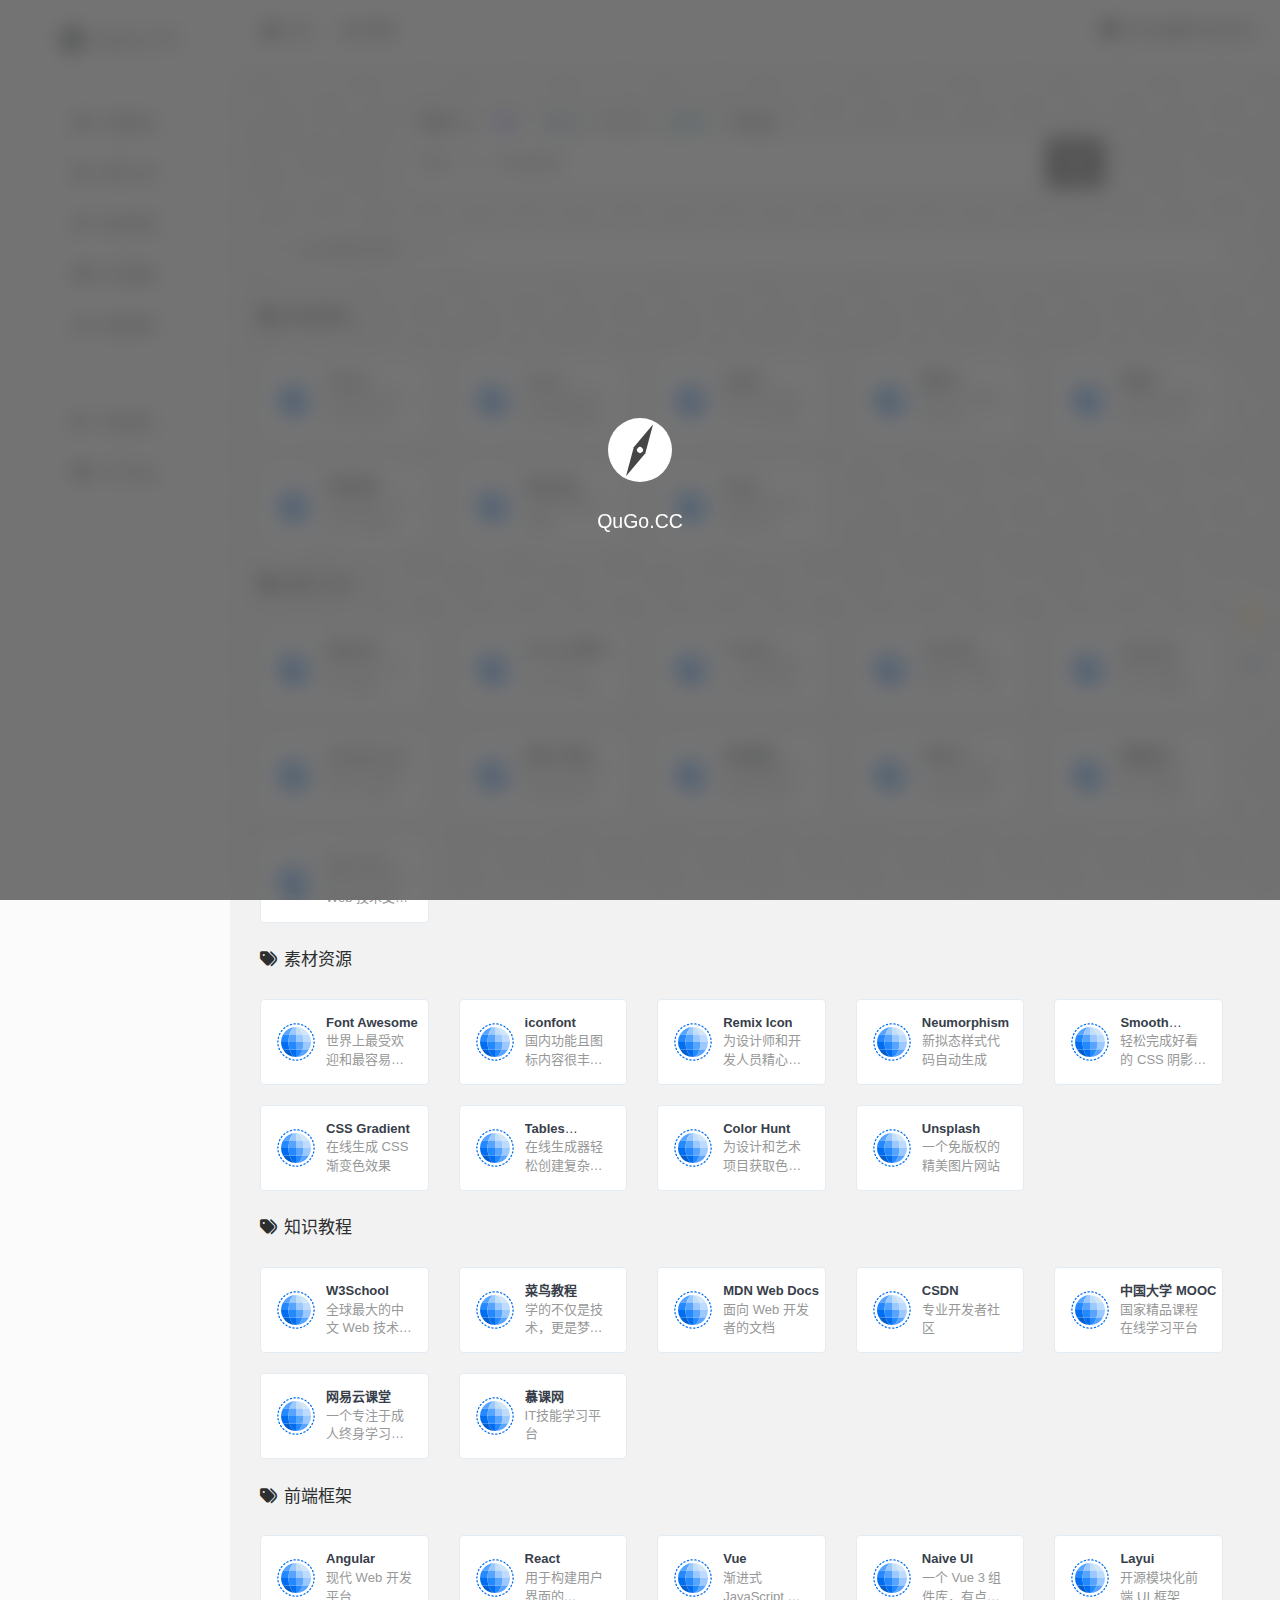
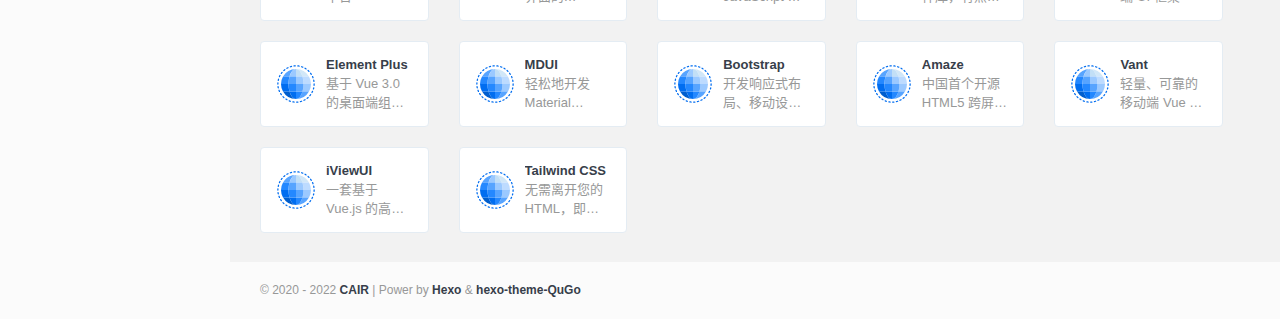
<file: index.html>
<!DOCTYPE html>
<html lang="zh-CN">


<head>
  <head>
  <meta charset="utf-8">
  <meta http-equiv="X-UA-Compatible" content="IE=edge">
  <meta name="viewport" content="width=device-width, initial-scale=1.0" />
  <meta name="author" content="CAIR" />
  <title>趣GO导航 - QuGo.CC</title>
  <meta name="keywords" content="趣GO导航">
  <meta name="description" content="QuGo.CC">
  <link rel="shortcut icon" href="/favicon.ico">
  <link rel="stylesheet" href="https://s1.hdslb.com/bfs/static/jinkela/long/font/regular.css" />
  
<link rel="stylesheet" href="/css/style.min.css">
<link rel="stylesheet" href="/css/dark.min.css">
<link rel="stylesheet" href="/css/animation.min.css">
<link rel="stylesheet" href="/css/mobile.min.css">
<link rel="stylesheet" href="/css/loading.min.css">
<link rel="stylesheet" href="https://lf26-cdn-tos.bytecdntp.com/cdn/expire-1-y/font-awesome/6.0.0/css/all.min.css">
<link rel="stylesheet" href="/css/bootstrap.min.css">

  
<script src="https://cdn.staticfile.org/jquery/3.6.0/jquery.min.js"></script>

  <script>
    var userDefinedSearchData = {};
    var expandAll = false;
  </script>
  
<script src="/js/header.min.js"></script>

  <!-- HTML5 shim and Respond.js IE8 support of HTML5 elements and media queries -->
  <!--[if lt IE 9]>
        
<script src="/js/html5shiv.min.js"></script>

        
<script src="/js/respond.min.js"></script>

    <![endif]-->
   
  
  <!-- 直接添加html内容即可 -->
<!-- 可设置多行 -->
<!-- Izitoast -->
<link rel="stylesheet" href="https://lf3-cdn-tos.bytecdntp.com/cdn/expire-1-M/izitoast/1.4.0/css/iziToast.min.css">
<script type="text/javascript"
    src="https://lf26-cdn-tos.bytecdntp.com/cdn/expire-1-M/izitoast/1.4.0/js/iziToast.min.js">
</script>
  
<meta name="generator" content="Hexo 5.4.2"></head>

</head>





<body class="page-body">
  <!--加载动画-->
  <div id="loading-box">
    <div class="spinner-box">
      <span class="loader"></span>
      <div class="loading-word">
        <p class="loading-title">QuGo.CC</p>
      </div>
    </div>
  </div>
  <div class="page-container">
    <div class="sidebar-menu toggle-others fixed">
  <div class="sidebar-menu-inner">
    <header class="logo-env">
      <div class="logo">
        <a rel="go-top"><i class="fa-solid fa-compass"></i></a>
        <div class="logo-text">
          <a rel="go-top">QuGo.CC</a>
        </div>
      </div>
      <div class="mobile-menu-toggle visible-xs">
        <a onclick="switchNightMode()">
          <i class="fa-solid fa-circle-half-stroke"></i>
        </a>
        <a href="" data-toggle="mobile-menu">
          <i class="fa-solid fa-bars"></i>
        </a>
      </div>
    </header>
    <ul id="main-menu" class="main-menu">
      
      <li class="">
        
          <a href="#常用网站" class="smooth">
            
            <i class="fa-solid fa-star"></i>
            <span class="title">常用网站</span>
          </a>
      </li>
      
      <li class="">
        
          <a href="#网页工具" class="smooth">
            
            <i class="fa-solid fa-screwdriver-wrench"></i>
            <span class="title">网页工具</span>
          </a>
      </li>
      
      <li class="">
        
          <a href="#素材资源" class="smooth">
            
            <i class="fa-solid fa-marker"></i>
            <span class="title">素材资源</span>
          </a>
      </li>
      
      <li class="">
        
          <a href="#知识教程" class="smooth">
            
            <i class="fa-solid fa-graduation-cap"></i>
            <span class="title">知识教程</span>
          </a>
      </li>
      
      <li class="">
        
          <a href="#前端框架" class="smooth">
            
            <i class="fa-solid fa-laptop"></i>
            <span class="title">前端框架</span>
          </a>
      </li>
      
      <hr style="margin-bottom: 32px; border-top: none;" />
      
      <li class="submit-tag">
        <a href="/submit/">
          <i class="fa-solid fa-award"></i>
          <span class="tooltip-blue">网址提交</span>
        </a>
      </li>
      <li class="submit-tag">
        <a href="/about/">
          <i class="fa-solid fa-circle-info"></i>
          <span class="tooltip-blue">关于本站</span>
        </a>
      </li>
      
    </ul>
  </div>
</div>

    <div class="main-content">
      <nav class="navbar user-info-navbar" id="navbar" role="navigation">
        <ul class="user-info-menu left-links list-inline list-unstyled">
          <li class="menu-item">
            <a href="http://www.qugo.cc" target="_black">
              <i class="fa-solid fa-house"></i>
              <span>主站</span>
            </a>
          </li>
          <li class="menu-item">
            <a href="http://blog.cair.cc" target="_black">
              <i class="fa-solid fa-blog"></i>
              <span>博客</span>
            </a>
          </li>
          <li class="menu-item" style="margin-left:auto;margin-right: 10px;">
            <i class="fa-solid fa-message" style="margin-right:6px"></i>
            <span id="jinrishici-sentence">正在加载今日诗词....</span>
            <script src="https://sdk.jinrishici.com/v2/browser/jinrishici.js" charset="utf-8"></script>
          </li>
        </ul>
      </nav>
      
      <!-- 搜索 -->
      <div id="search" class="s-search">
        <div id="search-list" class="hide-type-list">
          <div class="s-type">
            <span></span>
            <div class="s-type-list animated fadeInUp">
              <label for="type-baidu">常用</label>
              <label for="type-search">搜索</label>
              <label for="type-br">工具</label>
              <label for="type-zhihu">社区</label>
              <label for="type-taobao1">生活</label>
              <label for="type-zhaopin">求职</label>
            </div>
          </div>
          <div class="search-group group-a">
            <span class="type-text">常用</span>
            <ul class="search-type">
              <li><input checked hidden type="radio" name="type" id="type-baidu" value="https://www.baidu.com/s?wd="
                  data-placeholder="百度一下，你就知道"><label for="type-baidu"><span style="color:#2100E0"
                    class="dark-text">百度</span></label>
              </li>
              <li><input hidden type="radio" name="type" id="type-bing1" value="https://cn.bing.com/search?q="
                  data-placeholder="微软 Bing 搜索"><label for="type-bing1"><span style="color:#007daa">Bing</span></label>
              </li>
              <li><input hidden type="radio" name="type" id="type-google" value="https://www.google.com/search?q="
                  data-placeholder="谷歌搜索"><label for="type-google"><span style="color:#3B83FA">G</span><span
                    style="color:#F3442C">o</span><span style="color:#FFC300">o</span><span
                    style="color:#4696F8">g</span><span style="color:#2CAB4E">l</span><span
                    style="color:#F54231">e</span></label></li>
              <li><input hidden type="radio" name="type" id="type-bili1"
                  value="https://search.bilibili.com/all?keyword=" data-placeholder="哔哩哔哩搜索"><label
                  for="type-bili1"><span style="color:#00a1d6">BiliBili</span></label></li>
              <li><input hidden type="radio" name="type" id="type-git1"
                  value="https://github.com/search?utf8=%E2%9C%93&q=" data-placeholder="搜索 Github 仓库"><label
                  for="type-git1"><span style="color:#000000" class="dark-text">Github</span></label></li>
            </ul>
          </div>
          <div class="search-group group-b">
            <span class="type-text">搜索</span>
            <ul class="search-type">
              <li><input hidden type="radio" name="type" id="type-search" value="https://www.baidu.com/s?wd="
                  data-placeholder="百度一下，你就知道"><label for="type-search"><span style="color:#2319dc"
                    class="dark-text">百度</span></label>
              </li>
              <li><input hidden type="radio" name="type" id="type-bing" value="https://cn.bing.com/search?q="
                  data-placeholder="微软 Bing 搜索"><label for="type-bing"><span style="color:#007daa">Bing</span></label>
              </li>
              <li><input hidden type="radio" name="type" id="type-google1" value="https://www.google.com/search?q="
                  data-placeholder="谷歌搜索"><label for="type-google1"><span style="color:#3B83FA">G</span><span
                    style="color:#F3442C">o</span><span style="color:#FFC300">o</span><span
                    style="color:#4696F8">g</span><span style="color:#2CAB4E">l</span><span
                    style="color:#F54231">e</span></label></li>
              <li><input hidden type="radio" name="type" id="type-360" value="https://www.so.com/s?q="
                  data-placeholder="360好搜"><label for="type-360"><span style="color:#19b955">360</span></label></li>
              <li><input hidden type="radio" name="type" id="type-sogo" value="https://www.sogou.com/web?query="
                  data-placeholder="搜狗搜索"><label for="type-sogo"><span style="color:#ff5943">搜狗</span></label></li>
              <li><input hidden type="radio" name="type" id="type-bili" value="https://search.bilibili.com/all?keyword="
                  data-placeholder="哔哩哔哩搜索"><label for="type-bili"><span style="color:#00a1d6">BiliBili</span></label>
              </li>
              <li><input hidden type="radio" name="type" id="type-git"
                  value="https://github.com/search?utf8=%E2%9C%93&q=" data-placeholder="搜索 Github 仓库"><label
                  for="type-git"><span style="color:#000000" class="dark-text">Github</span></label></li>
            </ul>
          </div>
          <div class="search-group group-c">
            <span class="type-text">工具</span>
            <ul class="search-type">
              <li><input hidden type="radio" name="type" id="type-ping" value="https://ping.chinaz.com/"
                  data-placeholder="请输入网址 ( 不带http:// )"><label for="type-ping"><span
                    style="color:#00599e">PING检测</span></label></li>
              <li><input hidden type="radio" name="type" id="type-icp" value="https://icp.chinaz.com/"
                  data-placeholder="请输入网址 ( 不带http:// )"><label for="type-icp"><span
                    style="color:#ffac00">备案查询</span></label></li>
              <li><input hidden type="radio" name="type" id="type-br" value="https://rank.chinaz.com/all/"
                  data-placeholder="请输入网址 ( 不带http:// )"><label for="type-br"><span
                    style="color:#55a300">权重查询</span></label></li>
              <li><input hidden type="radio" name="type" id="type-links" value="https://link.chinaz.com/"
                  data-placeholder="请输入网址 ( 不带http:// )"><label for="type-links"><span style="color:#313439"
                    class="dark-text">友链检测</span></label></li>
              <li><input hidden type="radio" name="type" id="type-404" value="https://stool.chinaz.com/https?url="
                  data-placeholder="请输入网址 ( 不带http:// )"><label for="type-404"><span
                    style="color:#f00">HTTPS检测</span></label></li>
              <li><input hidden type="radio" name="type" id="type-ciku" value="https://seo.chinaz.com/"
                  data-placeholder="请输入网址 ( 不带http:// )"><label for="type-ciku"><span
                    style="color:#016DBD">SEO查询</span></label></li>
            </ul>
          </div>
          <div class="search-group group-d">
            <span class="type-text">社区</span>
            <ul class="search-type">
              <li><input hidden type="radio" name="type" id="type-zhihu"
                  value="https://www.zhihu.com/search?type=content&q=" data-placeholder="知乎，与你分享刚编的故事"><label
                  for="type-zhihu"><span style="color:#0084ff">知乎</span></label></li>
              <li><input hidden type="radio" name="type" id="type-wechat"
                  value="http://weixin.sogou.com/weixin?type=2&query=" data-placeholder="微信"><label
                  for="type-wechat"><span style="color:#00a06a">微信</span></label></li>
              <li><input hidden type="radio" name="type" id="type-weibo" value="http://s.weibo.com/weibo/"
                  data-placeholder="微博"><label for="type-weibo"><span style="color:#e6162d">微博</span></label></li>
              <li><input hidden type="radio" name="type" id="type-douban" value="https://www.douban.com/search?q="
                  data-placeholder="豆瓣"><label for="type-douban"><span style="color:#55a300">豆瓣</span></label></li>
              <li><input hidden type="radio" name="type" id="type-why" value="https://ask.seowhy.com/search/?q="
                  data-placeholder="SEO问答社区"><label for="type-why"><span style="color:#428bca">搜外问答</span></label></li>
            </ul>
          </div>
          <div class="search-group group-e">
            <span class="type-text">生活</span>
            <ul class="search-type">
              <li><input hidden type="radio" name="type" id="type-taobao1" value="https://s.taobao.com/search?q="
                  data-placeholder="淘宝"><label for="type-taobao1"><span style="color:#f40">淘宝</span></label></li>
              <li><input hidden type="radio" name="type" id="type-jd" value="https://search.jd.com/Search?keyword="
                  data-placeholder="京东"><label for="type-jd"><span style="color:#c91623">京东</span></label></li>
              <li><input hidden type="radio" name="type" id="type-xiachufang"
                  value="http://www.xiachufang.com/search/?keyword=" data-placeholder="下厨房"><label
                  for="type-xiachufang"><span style="color:#dd3915">下厨房</span></label></li>
              <li><input hidden type="radio" name="type" id="type-xiangha"
                  value="https://www.xiangha.com/so/?q=caipu&s=" data-placeholder="香哈菜谱"><label for="type-xiangha"><span
                    style="color:#930">香哈菜谱</span></label></li>
              <li><input hidden type="radio" name="type" id="type-12306" value="http://www.12306.cn/?"
                  data-placeholder="12306"><label for="type-12306"><span style="color:#07f">12306</span></label></li>
              <li><input hidden type="radio" name="type" id="type-qunar" value="https://www.qunar.com/?"
                  data-placeholder="去哪儿"><label for="type-qunar"><span style="color:#00afc7">去哪儿</span></label></li>
              <li><input hidden type="radio" name="type" id="type-快递100" value="http://www.kuaidi100.com/?"
                  data-placeholder="快递100"><label for="type-快递100"><span style="color:#3278e6">快递100</span></label></li>
            </ul>
          </div>
          <div class="search-group group-f">
            <span class="type-text">求职</span>
            <ul class="search-type">
              <li><input hidden type="radio" name="type" id="type-zhaopin"
                  value="https://sou.zhaopin.com/jobs/searchresult.ashx?kw=" data-placeholder="智联招聘"><label
                  for="type-zhaopin"><span style="color:#689fee">智联招聘</span></label></li>
              <li><input hidden type="radio" name="type" id="type-51job" value="https://search.51job.com/?"
                  data-placeholder="前程无忧"><label for="type-51job"><span style="color:#ff6000">前程无忧</span></label></li>
              <li><input hidden type="radio" name="type" id="type-lagou" value="https://www.lagou.com/jobs/list_"
                  data-placeholder="拉钩网"><label for="type-lagou"><span style="color:#00b38a">拉钩网</span></label></li>
              <li><input hidden type="radio" name="type" id="type-liepin" value="https://www.liepin.com/zhaopin/?key="
                  data-placeholder="猎聘网"><label for="type-liepin"><span style="color:#303a40"
                    class="dark-text">猎聘网</span></label></li>
            </ul>
          </div>
        </div>
        <form action="?s=" method="get" target="_blank" id="super-search-fm"><input type="text" id="search-text"
            placeholder="输入关键字搜索" style="outline:0" autocomplete="off"><button type="submit"><i
              class="fa fa-search "></i></button></form>
        <div class="set-check hidden-xs">
          <input type="checkbox" id="set-search-blank" class="bubble-3" autocomplete="off">
        </div>
      </div>
      <script type="text/javascript">
        eval(function (e, t, a, c, i, n) {
          if (i = function (e) {
              return (e < t ? "" : i(parseInt(e / t))) + (35 < (e %= t) ? String.fromCharCode(e + 29) : e.toString(
                36))
            }, !"".replace(/^/, String)) {
            for (; a--;) n[i(a)] = c[a] || i(a);
            c = [function (e) {
              return n[e]
            }], i = function () {
              return "\\w+"
            }, a = 1
          }
          for (; a--;) c[a] && (e = e.replace(new RegExp("\\b" + i(a) + "\\b", "g"), c[a]));
          return e
        }('!2(){2 g(){h(),i(),j(),k()}2 h(){d.9=s()}2 i(){z a=4.8(\'A[B="7"][5="\'+p()+\'"]\');a&&(a.9=!0,l(a))}2 j(){v(u())}2 k(){w(t())}2 l(a){P(z b=0;b<e.O;b++)e[b].I.1c("s-M");a.F.F.F.I.V("s-M")}2 m(a,b){E.H.S("L"+a,b)}2 n(a){6 E.H.Y("L"+a)}2 o(a){f=a.3,v(u()),w(a.3.5),m("7",a.3.5),c.K(),l(a.3)}2 p(){z b=n("7");6 b||a[0].5}2 q(a){m("J",a.3.9?1:-1),x(a.3.9)}2 r(a){6 a.11(),""==c.5?(c.K(),!1):(w(t()+c.5),x(s()),s()?E.U(b.G,+T X):13.Z=b.G,10 0)}2 s(){z a=n("J");6 a?1==a:!0}2 t(){6 4.8(\'A[B="7"]:9\').5}2 u(){6 4.8(\'A[B="7"]:9\').W("14-N")}2 v(a){c.1e("N",a)}2 w(a){b.G=a}2 x(a){a?b.3="1a":b.16("3")}z y,a=4.R(\'A[B="7"]\'),b=4.8("#18-C-19"),c=4.8("#C-12"),d=4.8("#17-C-15"),e=4.R(".C-1b"),f=a[0];P(g(),y=0;y<a.O;y++)a[y].D("Q",o);d.D("Q",q),b.D("1d",r)}();',
          62, 77,
          "||function|target|document|value|return|type|querySelector|checked||||||||||||||||||||||||||var|input|name|search|addEventListener|window|parentNode|action|localStorage|classList|newWindow|focus|superSearch|current|placeholder|length|for|change|querySelectorAll|setItem|new|open|add|getAttribute|Date|getItem|href|void|preventDefault|text|location|data|blank|removeAttribute|set|super|fm|_blank|group|remove|submit|setAttribute"
          .split("|"), 0, {}));
      </script>
      <!-- 搜索 end -->
      
      <!-- 公告栏 -->
      <div id="bulletin_box" class="alert alert-primary" role="alert">
        <div class="d-flex text-muted">
          <div><i class="fa-solid fa-bullhorn"></i></div>
          <div class="bulletin mx-1 mx-md-2">
            <ul class="bulletin-ul">
              <li class="scrolltext-title overflowClip_1"><a rel="bulletin">站点内容尚未完成</a> ( 05 / 02 )</li>
            </ul>
          </div>
          <a title="关闭公告" href="javascript:;" rel="external nofollow" onclick="$('#bulletin_box').slideUp('slow');"
            style="margin-left:auto"><i class="fa-solid fa-xmark"></i></a>
        </div>
      </div>
      <script>
        $(document).ready(function () {
          var ul = $(".bulletin-ul");
          var li = ul.children();
          if (li.length > 1) {
            var liHight = $(li[0]).height();
            setInterval('AutoScroll(".bulletin",' + liHight + ')', 1000);
          }
        });

        function AutoScroll(obj, hight) {
          $(obj).find("ul:first").animate({
            marginTop: "-" + hight + "px"
          }, 500, function () {
            $(this).css({
              marginTop: "0px"
            }).find("li:first").appendTo(this);
          });
        }
      </script>
      <!-- 公告栏 end -->
      
      
      
      
      
      
      
      
      <h4 class="text-gray">
  <i class="fa-solid fa-tags" style="margin-right: 7px;" id="常用网站"></i>常用网站
</h4>
<div class="row">
  
  <div class="col-sm-3">
    <div class="xe-widget xe-conversations box2 label-info" onclick="window.open('https://github.com/', '_blank')" data-toggle="tooltip" data-placement="bottom" title="" data-original-title="https://github.com/">
      <div class="xe-comment-entry">
        <a class="xe-user-img">
          <img data-src="/images/logos/github.png" class="lozad img-circle" width="40" src="/images/loading.svg">
        </a>
        <div class="xe-comment">
          <a href="#" class="xe-user-name overflowClip_1">
            <strong>GitHub</strong>
          </a>
          <p class="overflowClip_2">全球最大的同性交友社区</p>
        </div>
      </div>
    </div>
  </div>
  
  <div class="col-sm-3">
    <div class="xe-widget xe-conversations box2 label-info" onclick="window.open('https://vercel.com/', '_blank')" data-toggle="tooltip" data-placement="bottom" title="" data-original-title="https://vercel.com/">
      <div class="xe-comment-entry">
        <a class="xe-user-img">
          <img data-src="/images/logos/vercel.png" class="lozad img-circle" width="40" src="/images/loading.svg">
        </a>
        <div class="xe-comment">
          <a href="#" class="xe-user-name overflowClip_1">
            <strong>Vercel</strong>
          </a>
          <p class="overflowClip_2">目前最好用的网站托管服务</p>
        </div>
      </div>
    </div>
  </div>
  
  <div class="col-sm-3">
    <div class="xe-widget xe-conversations box2 label-info" onclick="window.open('https://console.upyun.com/', '_blank')" data-toggle="tooltip" data-placement="bottom" title="" data-original-title="https://console.upyun.com/">
      <div class="xe-comment-entry">
        <a class="xe-user-img">
          <img data-src="/images/logos/upyun.png" class="lozad img-circle" width="40" src="/images/loading.svg">
        </a>
        <div class="xe-comment">
          <a href="#" class="xe-user-name overflowClip_1">
            <strong>又拍云</strong>
          </a>
          <p class="overflowClip_2">静态文件存储与 CDN 加速</p>
        </div>
      </div>
    </div>
  </div>
  
  <div class="col-sm-3">
    <div class="xe-widget xe-conversations box2 label-info" onclick="window.open('https://console.cloud.tencent.com/', '_blank')" data-toggle="tooltip" data-placement="bottom" title="" data-original-title="https://console.cloud.tencent.com/">
      <div class="xe-comment-entry">
        <a class="xe-user-img">
          <img data-src="/images/logos/cloudtencent.png" class="lozad img-circle" width="40" src="/images/loading.svg">
        </a>
        <div class="xe-comment">
          <a href="#" class="xe-user-name overflowClip_1">
            <strong>腾讯云</strong>
          </a>
          <p class="overflowClip_2">国内几大云服务商其一，俗称凉心云</p>
        </div>
      </div>
    </div>
  </div>
  
  <div class="col-sm-3">
    <div class="xe-widget xe-conversations box2 label-info" onclick="window.open('https://www.aliyun.com/', '_blank')" data-toggle="tooltip" data-placement="bottom" title="" data-original-title="https://www.aliyun.com/">
      <div class="xe-comment-entry">
        <a class="xe-user-img">
          <img data-src="/images/logos/aliyun.png" class="lozad img-circle" width="40" src="/images/loading.svg">
        </a>
        <div class="xe-comment">
          <a href="#" class="xe-user-name overflowClip_1">
            <strong>阿里云</strong>
          </a>
          <p class="overflowClip_2">全球云计算服务及云解决方案提供商</p>
        </div>
      </div>
    </div>
  </div>
  
  <div class="col-sm-3">
    <div class="xe-widget xe-conversations box2 label-info" onclick="window.open('https://www.bilibili.com/', '_blank')" data-toggle="tooltip" data-placement="bottom" title="" data-original-title="https://www.bilibili.com/">
      <div class="xe-comment-entry">
        <a class="xe-user-img">
          <img data-src="/images/logos/bilibili.png" class="lozad img-circle" width="40" src="/images/loading.svg">
        </a>
        <div class="xe-comment">
          <a href="#" class="xe-user-name overflowClip_1">
            <strong>哔哩哔哩</strong>
          </a>
          <p class="overflowClip_2">叔叔我啊，最讨厌不能挣钱的东西了</p>
        </div>
      </div>
    </div>
  </div>
  
  <div class="col-sm-3">
    <div class="xe-widget xe-conversations box2 label-info" onclick="window.open('https://www.aliyundrive.com/drive', '_blank')" data-toggle="tooltip" data-placement="bottom" title="" data-original-title="https://www.aliyundrive.com/drive">
      <div class="xe-comment-entry">
        <a class="xe-user-img">
          <img data-src="/images/logos/aliyundrive.png" class="lozad img-circle" width="40" src="/images/loading.svg">
        </a>
        <div class="xe-comment">
          <a href="#" class="xe-user-name overflowClip_1">
            <strong>阿里云盘</strong>
          </a>
          <p class="overflowClip_2">目前正在用的网盘</p>
        </div>
      </div>
    </div>
  </div>
  
  <div class="col-sm-3">
    <div class="xe-widget xe-conversations box2 label-info" onclick="window.open('https://replit.com/', '_blank')" data-toggle="tooltip" data-placement="bottom" title="" data-original-title="https://replit.com/">
      <div class="xe-comment-entry">
        <a class="xe-user-img">
          <img data-src="/images/logos/Replit.png" class="lozad img-circle" width="40" src="/images/loading.svg">
        </a>
        <div class="xe-comment">
          <a href="#" class="xe-user-name overflowClip_1">
            <strong>Replit</strong>
          </a>
          <p class="overflowClip_2">免费的协作式在线 IDE</p>
        </div>
      </div>
    </div>
  </div>
  
</div>
<br />

      
      
      
      
      
      
      
      <h4 class="text-gray">
  <i class="fa-solid fa-tags" style="margin-right: 7px;" id="网页工具"></i>网页工具
</h4>
<div class="row">
  
  <div class="col-sm-3">
    <div class="xe-widget xe-conversations box2 label-info" onclick="window.open('https://tool.lu/', '_blank')" data-toggle="tooltip" data-placement="bottom" title="" data-original-title="https://tool.lu/">
      <div class="xe-comment-entry">
        <a class="xe-user-img">
          <img data-src="/images/logos/toollu.png" class="lozad img-circle" width="40" src="/images/loading.svg">
        </a>
        <div class="xe-comment">
          <a href="#" class="xe-user-name overflowClip_1">
            <strong>在线工具</strong>
          </a>
          <p class="overflowClip_2">在线工具 - 你的工具箱</p>
        </div>
      </div>
    </div>
  </div>
  
  <div class="col-sm-3">
    <div class="xe-widget xe-conversations box2 label-info" onclick="window.open('https://notion-avatar.vercel.app/zh', '_blank')" data-toggle="tooltip" data-placement="bottom" title="" data-original-title="https://notion-avatar.vercel.app/zh">
      <div class="xe-comment-entry">
        <a class="xe-user-img">
          <img data-src="/images/logos/notion-avatar.png" class="lozad img-circle" width="40" src="/images/loading.svg">
        </a>
        <div class="xe-comment">
          <a href="#" class="xe-user-name overflowClip_1">
            <strong>Notion 风格头像制作</strong>
          </a>
          <p class="overflowClip_2">一个生成 Notion 风格头像的在线工具</p>
        </div>
      </div>
    </div>
  </div>
  
  <div class="col-sm-3">
    <div class="xe-widget xe-conversations box2 label-info" onclick="window.open('https://freessl.cn/', '_blank')" data-toggle="tooltip" data-placement="bottom" title="" data-original-title="https://freessl.cn/">
      <div class="xe-comment-entry">
        <a class="xe-user-img">
          <img data-src="/images/logos/freessl.png" class="lozad img-circle" width="40" src="/images/loading.svg">
        </a>
        <div class="xe-comment">
          <a href="#" class="xe-user-name overflowClip_1">
            <strong>FreeSSL</strong>
          </a>
          <p class="overflowClip_2">一个提供免费HTTPS证书申请的网站</p>
        </div>
      </div>
    </div>
  </div>
  
  <div class="col-sm-3">
    <div class="xe-widget xe-conversations box2 label-info" onclick="window.open('https://tinify.cn/', '_blank')" data-toggle="tooltip" data-placement="bottom" title="" data-original-title="https://tinify.cn/">
      <div class="xe-comment-entry">
        <a class="xe-user-img">
          <img data-src="/images/logos/tinify.png" class="lozad img-circle" width="40" src="/images/loading.svg">
        </a>
        <div class="xe-comment">
          <a href="#" class="xe-user-name overflowClip_1">
            <strong>TinyPNG</strong>
          </a>
          <p class="overflowClip_2">智能压缩您的WebP、JPEG和PNG图片</p>
        </div>
      </div>
    </div>
  </div>
  
  <div class="col-sm-3">
    <div class="xe-widget xe-conversations box2 label-info" onclick="window.open('https://squoosh.app/', '_blank')" data-toggle="tooltip" data-placement="bottom" title="" data-original-title="https://squoosh.app/">
      <div class="xe-comment-entry">
        <a class="xe-user-img">
          <img data-src="/images/logos/squoosh.png" class="lozad img-circle" width="40" src="/images/loading.svg">
        </a>
        <div class="xe-comment">
          <a href="#" class="xe-user-name overflowClip_1">
            <strong>Squoosh</strong>
          </a>
          <p class="overflowClip_2">终极图像压缩，可压缩和比较图像</p>
        </div>
      </div>
    </div>
  </div>
  
  <div class="col-sm-3">
    <div class="xe-widget xe-conversations box2 label-info" onclick="window.open('https://onlineconvertfree.com/zh/', '_blank')" data-toggle="tooltip" data-placement="bottom" title="" data-original-title="https://onlineconvertfree.com/zh/">
      <div class="xe-comment-entry">
        <a class="xe-user-img">
          <img data-src="/images/logos/onlineconvertfree.png" class="lozad img-circle" width="40" src="/images/loading.svg">
        </a>
        <div class="xe-comment">
          <a href="#" class="xe-user-name overflowClip_1">
            <strong>OnlineConvertFree</strong>
          </a>
          <p class="overflowClip_2">在线转换各种文件、视频、音频和照片等</p>
        </div>
      </div>
    </div>
  </div>
  
  <div class="col-sm-3">
    <div class="xe-widget xe-conversations box2 label-info" onclick="window.open('https://www.dute.org/', '_blank')" data-toggle="tooltip" data-placement="bottom" title="" data-original-title="https://www.dute.org/">
      <div class="xe-comment-entry">
        <a class="xe-user-img">
          <img data-src="/images/logos/dute.png" class="lozad img-circle" width="40" src="/images/loading.svg">
        </a>
        <div class="xe-comment">
          <a href="#" class="xe-user-name overflowClip_1">
            <strong>独特工具箱</strong>
          </a>
          <p class="overflowClip_2">致力于打造体验良好的在线工具</p>
        </div>
      </div>
    </div>
  </div>
  
  <div class="col-sm-3">
    <div class="xe-widget xe-conversations box2 label-info" onclick="window.open('https://www.niceso.fun/', '_blank')" data-toggle="tooltip" data-placement="bottom" title="" data-original-title="https://www.niceso.fun/">
      <div class="xe-comment-entry">
        <a class="xe-user-img">
          <img data-src="/images/logos/niceso.png" class="lozad img-circle" width="40" src="/images/loading.svg">
        </a>
        <div class="xe-comment">
          <a href="#" class="xe-user-name overflowClip_1">
            <strong>奈斯搜索</strong>
          </a>
          <p class="overflowClip_2">坚持做最好用的阿里云盘资源搜索引擎</p>
        </div>
      </div>
    </div>
  </div>
  
  <div class="col-sm-3">
    <div class="xe-widget xe-conversations box2 label-info" onclick="window.open('https://ps.gaoding.com/', '_blank')" data-toggle="tooltip" data-placement="bottom" title="" data-original-title="https://ps.gaoding.com/">
      <div class="xe-comment-entry">
        <a class="xe-user-img">
          <img data-src="/images/logos/gaoding.png" class="lozad img-circle" width="40" src="/images/loading.svg">
        </a>
        <div class="xe-comment">
          <a href="#" class="xe-user-name overflowClip_1">
            <strong>在线 PS</strong>
          </a>
          <p class="overflowClip_2">一款专业精简的在线ps图片处理软件</p>
        </div>
      </div>
    </div>
  </div>
  
  <div class="col-sm-3">
    <div class="xe-widget xe-conversations box2 label-info" onclick="window.open('https://xmsoushu.com/', '_blank')" data-toggle="tooltip" data-placement="bottom" title="" data-original-title="https://xmsoushu.com/">
      <div class="xe-comment-entry">
        <a class="xe-user-img">
          <img data-src="/images/logos/xmsoushu.png" class="lozad img-circle" width="40" src="/images/loading.svg">
        </a>
        <div class="xe-comment">
          <a href="#" class="xe-user-name overflowClip_1">
            <strong>熊猫搜书</strong>
          </a>
          <p class="overflowClip_2">聚合搜索引擎，快速检索网络图书资源</p>
        </div>
      </div>
    </div>
  </div>
  
  <div class="col-sm-3">
    <div class="xe-widget xe-conversations box2 label-info" onclick="window.open('https://caniuse.com/', '_blank')" data-toggle="tooltip" data-placement="bottom" title="" data-original-title="https://caniuse.com/">
      <div class="xe-comment-entry">
        <a class="xe-user-img">
          <img data-src="/images/logos/CanIuse.png" class="lozad img-circle" width="40" src="/images/loading.svg">
        </a>
        <div class="xe-comment">
          <a href="#" class="xe-user-name overflowClip_1">
            <strong>Can I use ...</strong>
          </a>
          <p class="overflowClip_2">最新的浏览器 Web 技术支持表</p>
        </div>
      </div>
    </div>
  </div>
  
</div>
<br />

      
      
      
      
      
      
      
      <h4 class="text-gray">
  <i class="fa-solid fa-tags" style="margin-right: 7px;" id="素材资源"></i>素材资源
</h4>
<div class="row">
  
  <div class="col-sm-3">
    <div class="xe-widget xe-conversations box2 label-info" onclick="window.open('https://fontawesome.com/', '_blank')" data-toggle="tooltip" data-placement="bottom" title="" data-original-title="https://fontawesome.com/">
      <div class="xe-comment-entry">
        <a class="xe-user-img">
          <img data-src="/images/logos/fontawesome.png" class="lozad img-circle" width="40" src="/images/loading.svg">
        </a>
        <div class="xe-comment">
          <a href="#" class="xe-user-name overflowClip_1">
            <strong>Font Awesome</strong>
          </a>
          <p class="overflowClip_2">世界上最受欢迎和最容易使用的图标集</p>
        </div>
      </div>
    </div>
  </div>
  
  <div class="col-sm-3">
    <div class="xe-widget xe-conversations box2 label-info" onclick="window.open('https://www.iconfont.cn/', '_blank')" data-toggle="tooltip" data-placement="bottom" title="" data-original-title="https://www.iconfont.cn/">
      <div class="xe-comment-entry">
        <a class="xe-user-img">
          <img data-src="/images/logos/iconfont.png" class="lozad img-circle" width="40" src="/images/loading.svg">
        </a>
        <div class="xe-comment">
          <a href="#" class="xe-user-name overflowClip_1">
            <strong>iconfont</strong>
          </a>
          <p class="overflowClip_2">国内功能且图标内容很丰富的矢量图标库</p>
        </div>
      </div>
    </div>
  </div>
  
  <div class="col-sm-3">
    <div class="xe-widget xe-conversations box2 label-info" onclick="window.open('https://remixicon.com/', '_blank')" data-toggle="tooltip" data-placement="bottom" title="" data-original-title="https://remixicon.com/">
      <div class="xe-comment-entry">
        <a class="xe-user-img">
          <img data-src="/images/logos/remixicon.png" class="lozad img-circle" width="40" src="/images/loading.svg">
        </a>
        <div class="xe-comment">
          <a href="#" class="xe-user-name overflowClip_1">
            <strong>Remix Icon</strong>
          </a>
          <p class="overflowClip_2">为设计师和开发人员精心打造的图标库</p>
        </div>
      </div>
    </div>
  </div>
  
  <div class="col-sm-3">
    <div class="xe-widget xe-conversations box2 label-info" onclick="window.open('https://neumorphism.io/', '_blank')" data-toggle="tooltip" data-placement="bottom" title="" data-original-title="https://neumorphism.io/">
      <div class="xe-comment-entry">
        <a class="xe-user-img">
          <img data-src="/images/logos/neumorphism.png" class="lozad img-circle" width="40" src="/images/loading.svg">
        </a>
        <div class="xe-comment">
          <a href="#" class="xe-user-name overflowClip_1">
            <strong>Neumorphism</strong>
          </a>
          <p class="overflowClip_2">新拟态样式代码自动生成</p>
        </div>
      </div>
    </div>
  </div>
  
  <div class="col-sm-3">
    <div class="xe-widget xe-conversations box2 label-info" onclick="window.open('https://lingdaima.com/shadow/', '_blank')" data-toggle="tooltip" data-placement="bottom" title="" data-original-title="https://lingdaima.com/shadow/">
      <div class="xe-comment-entry">
        <a class="xe-user-img">
          <img data-src="/images/logos/smoothshadow.png" class="lozad img-circle" width="40" src="/images/loading.svg">
        </a>
        <div class="xe-comment">
          <a href="#" class="xe-user-name overflowClip_1">
            <strong>Smooth Shadow</strong>
          </a>
          <p class="overflowClip_2">轻松完成好看的 CSS 阴影效果</p>
        </div>
      </div>
    </div>
  </div>
  
  <div class="col-sm-3">
    <div class="xe-widget xe-conversations box2 label-info" onclick="window.open('https://lingdaima.com/jianbianse/', '_blank')" data-toggle="tooltip" data-placement="bottom" title="" data-original-title="https://lingdaima.com/jianbianse/">
      <div class="xe-comment-entry">
        <a class="xe-user-img">
          <img data-src="/images/logos/cssgradient.png" class="lozad img-circle" width="40" src="/images/loading.svg">
        </a>
        <div class="xe-comment">
          <a href="#" class="xe-user-name overflowClip_1">
            <strong>CSS Gradient</strong>
          </a>
          <p class="overflowClip_2">在线生成 CSS 渐变色效果</p>
        </div>
      </div>
    </div>
  </div>
  
  <div class="col-sm-3">
    <div class="xe-widget xe-conversations box2 label-info" onclick="window.open('https://www.tablesgenerator.com/', '_blank')" data-toggle="tooltip" data-placement="bottom" title="" data-original-title="https://www.tablesgenerator.com/">
      <div class="xe-comment-entry">
        <a class="xe-user-img">
          <img data-src="/images/logos/tablesgenerator.png" class="lozad img-circle" width="40" src="/images/loading.svg">
        </a>
        <div class="xe-comment">
          <a href="#" class="xe-user-name overflowClip_1">
            <strong>Tables Generator</strong>
          </a>
          <p class="overflowClip_2">在线生成器轻松创建复杂的表格</p>
        </div>
      </div>
    </div>
  </div>
  
  <div class="col-sm-3">
    <div class="xe-widget xe-conversations box2 label-info" onclick="window.open('https://colorhunt.co/', '_blank')" data-toggle="tooltip" data-placement="bottom" title="" data-original-title="https://colorhunt.co/">
      <div class="xe-comment-entry">
        <a class="xe-user-img">
          <img data-src="/images/logos/colorhunt.png" class="lozad img-circle" width="40" src="/images/loading.svg">
        </a>
        <div class="xe-comment">
          <a href="#" class="xe-user-name overflowClip_1">
            <strong>Color Hunt</strong>
          </a>
          <p class="overflowClip_2">为设计和艺术项目获取色彩灵感</p>
        </div>
      </div>
    </div>
  </div>
  
  <div class="col-sm-3">
    <div class="xe-widget xe-conversations box2 label-info" onclick="window.open('https://unsplash.com/', '_blank')" data-toggle="tooltip" data-placement="bottom" title="" data-original-title="https://unsplash.com/">
      <div class="xe-comment-entry">
        <a class="xe-user-img">
          <img data-src="/images/logos/unsplash.png" class="lozad img-circle" width="40" src="/images/loading.svg">
        </a>
        <div class="xe-comment">
          <a href="#" class="xe-user-name overflowClip_1">
            <strong>Unsplash</strong>
          </a>
          <p class="overflowClip_2">一个免版权的精美图片网站</p>
        </div>
      </div>
    </div>
  </div>
  
</div>
<br />

      
      
      
      
      
      
      
      <h4 class="text-gray">
  <i class="fa-solid fa-tags" style="margin-right: 7px;" id="知识教程"></i>知识教程
</h4>
<div class="row">
  
  <div class="col-sm-3">
    <div class="xe-widget xe-conversations box2 label-info" onclick="window.open('https://www.w3school.com.cn/', '_blank')" data-toggle="tooltip" data-placement="bottom" title="" data-original-title="https://www.w3school.com.cn/">
      <div class="xe-comment-entry">
        <a class="xe-user-img">
          <img data-src="/images/logos/w3school.png" class="lozad img-circle" width="40" src="/images/loading.svg">
        </a>
        <div class="xe-comment">
          <a href="#" class="xe-user-name overflowClip_1">
            <strong>W3School</strong>
          </a>
          <p class="overflowClip_2">全球最大的中文 Web 技术教程</p>
        </div>
      </div>
    </div>
  </div>
  
  <div class="col-sm-3">
    <div class="xe-widget xe-conversations box2 label-info" onclick="window.open('https://www.runoob.com/', '_blank')" data-toggle="tooltip" data-placement="bottom" title="" data-original-title="https://www.runoob.com/">
      <div class="xe-comment-entry">
        <a class="xe-user-img">
          <img data-src="/images/logos/runoob.png" class="lozad img-circle" width="40" src="/images/loading.svg">
        </a>
        <div class="xe-comment">
          <a href="#" class="xe-user-name overflowClip_1">
            <strong>菜鸟教程</strong>
          </a>
          <p class="overflowClip_2">学的不仅是技术，更是梦想！</p>
        </div>
      </div>
    </div>
  </div>
  
  <div class="col-sm-3">
    <div class="xe-widget xe-conversations box2 label-info" onclick="window.open('https://developer.mozilla.org/zh-CN/docs/Web', '_blank')" data-toggle="tooltip" data-placement="bottom" title="" data-original-title="https://developer.mozilla.org/zh-CN/docs/Web">
      <div class="xe-comment-entry">
        <a class="xe-user-img">
          <img data-src="/images/logos/MDN.png" class="lozad img-circle" width="40" src="/images/loading.svg">
        </a>
        <div class="xe-comment">
          <a href="#" class="xe-user-name overflowClip_1">
            <strong>MDN Web Docs</strong>
          </a>
          <p class="overflowClip_2">面向 Web 开发者的文档</p>
        </div>
      </div>
    </div>
  </div>
  
  <div class="col-sm-3">
    <div class="xe-widget xe-conversations box2 label-info" onclick="window.open('https://www.csdn.net/', '_blank')" data-toggle="tooltip" data-placement="bottom" title="" data-original-title="https://www.csdn.net/">
      <div class="xe-comment-entry">
        <a class="xe-user-img">
          <img data-src="/images/logos/csdn.png" class="lozad img-circle" width="40" src="/images/loading.svg">
        </a>
        <div class="xe-comment">
          <a href="#" class="xe-user-name overflowClip_1">
            <strong>CSDN</strong>
          </a>
          <p class="overflowClip_2">专业开发者社区</p>
        </div>
      </div>
    </div>
  </div>
  
  <div class="col-sm-3">
    <div class="xe-widget xe-conversations box2 label-info" onclick="window.open('https://www.icourse163.org/', '_blank')" data-toggle="tooltip" data-placement="bottom" title="" data-original-title="https://www.icourse163.org/">
      <div class="xe-comment-entry">
        <a class="xe-user-img">
          <img data-src="/images/logos/mooc.png" class="lozad img-circle" width="40" src="/images/loading.svg">
        </a>
        <div class="xe-comment">
          <a href="#" class="xe-user-name overflowClip_1">
            <strong>中国大学 MOOC</strong>
          </a>
          <p class="overflowClip_2">国家精品课程在线学习平台</p>
        </div>
      </div>
    </div>
  </div>
  
  <div class="col-sm-3">
    <div class="xe-widget xe-conversations box2 label-info" onclick="window.open('https://study.163.com/', '_blank')" data-toggle="tooltip" data-placement="bottom" title="" data-original-title="https://study.163.com/">
      <div class="xe-comment-entry">
        <a class="xe-user-img">
          <img data-src="/images/logos/study163.png" class="lozad img-circle" width="40" src="/images/loading.svg">
        </a>
        <div class="xe-comment">
          <a href="#" class="xe-user-name overflowClip_1">
            <strong>网易云课堂</strong>
          </a>
          <p class="overflowClip_2">一个专注于成人终身学习的在线教育平台</p>
        </div>
      </div>
    </div>
  </div>
  
  <div class="col-sm-3">
    <div class="xe-widget xe-conversations box2 label-info" onclick="window.open('https://www.imooc.com/', '_blank')" data-toggle="tooltip" data-placement="bottom" title="" data-original-title="https://www.imooc.com/">
      <div class="xe-comment-entry">
        <a class="xe-user-img">
          <img data-src="/images/logos/imooc.png" class="lozad img-circle" width="40" src="/images/loading.svg">
        </a>
        <div class="xe-comment">
          <a href="#" class="xe-user-name overflowClip_1">
            <strong>慕课网</strong>
          </a>
          <p class="overflowClip_2">IT技能学习平台</p>
        </div>
      </div>
    </div>
  </div>
  
</div>
<br />

      
      
      
      
      
      
      
      <h4 class="text-gray">
  <i class="fa-solid fa-tags" style="margin-right: 7px;" id="前端框架"></i>前端框架
</h4>
<div class="row">
  
  <div class="col-sm-3">
    <div class="xe-widget xe-conversations box2 label-info" onclick="window.open('https://angular.cn/', '_blank')" data-toggle="tooltip" data-placement="bottom" title="" data-original-title="https://angular.cn/">
      <div class="xe-comment-entry">
        <a class="xe-user-img">
          <img data-src="/images/logos/angular.png" class="lozad img-circle" width="40" src="/images/loading.svg">
        </a>
        <div class="xe-comment">
          <a href="#" class="xe-user-name overflowClip_1">
            <strong>Angular</strong>
          </a>
          <p class="overflowClip_2">现代 Web 开发平台</p>
        </div>
      </div>
    </div>
  </div>
  
  <div class="col-sm-3">
    <div class="xe-widget xe-conversations box2 label-info" onclick="window.open('https://react.docschina.org/', '_blank')" data-toggle="tooltip" data-placement="bottom" title="" data-original-title="https://react.docschina.org/">
      <div class="xe-comment-entry">
        <a class="xe-user-img">
          <img data-src="/images/logos/react.png" class="lozad img-circle" width="40" src="/images/loading.svg">
        </a>
        <div class="xe-comment">
          <a href="#" class="xe-user-name overflowClip_1">
            <strong>React</strong>
          </a>
          <p class="overflowClip_2">用于构建用户界面的 JavaScript 库</p>
        </div>
      </div>
    </div>
  </div>
  
  <div class="col-sm-3">
    <div class="xe-widget xe-conversations box2 label-info" onclick="window.open('https://staging-cn.vuejs.org/', '_blank')" data-toggle="tooltip" data-placement="bottom" title="" data-original-title="https://staging-cn.vuejs.org/">
      <div class="xe-comment-entry">
        <a class="xe-user-img">
          <img data-src="/images/logos/vue.png" class="lozad img-circle" width="40" src="/images/loading.svg">
        </a>
        <div class="xe-comment">
          <a href="#" class="xe-user-name overflowClip_1">
            <strong>Vue</strong>
          </a>
          <p class="overflowClip_2">渐进式 JavaScript 框架</p>
        </div>
      </div>
    </div>
  </div>
  
  <div class="col-sm-3">
    <div class="xe-widget xe-conversations box2 label-info" onclick="window.open('https://www.naiveui.com/zh-CN/', '_blank')" data-toggle="tooltip" data-placement="bottom" title="" data-original-title="https://www.naiveui.com/zh-CN/">
      <div class="xe-comment-entry">
        <a class="xe-user-img">
          <img data-src="/images/logos/NaiveUI.png" class="lozad img-circle" width="40" src="/images/loading.svg">
        </a>
        <div class="xe-comment">
          <a href="#" class="xe-user-name overflowClip_1">
            <strong>Naive UI</strong>
          </a>
          <p class="overflowClip_2">一个 Vue 3 组件库，有点意思</p>
        </div>
      </div>
    </div>
  </div>
  
  <div class="col-sm-3">
    <div class="xe-widget xe-conversations box2 label-info" onclick="window.open('https://layui.github.io/', '_blank')" data-toggle="tooltip" data-placement="bottom" title="" data-original-title="https://layui.github.io/">
      <div class="xe-comment-entry">
        <a class="xe-user-img">
          <img data-src="/images/logos/layui.png" class="lozad img-circle" width="40" src="/images/loading.svg">
        </a>
        <div class="xe-comment">
          <a href="#" class="xe-user-name overflowClip_1">
            <strong>Layui</strong>
          </a>
          <p class="overflowClip_2">开源模块化前端 UI 框架</p>
        </div>
      </div>
    </div>
  </div>
  
  <div class="col-sm-3">
    <div class="xe-widget xe-conversations box2 label-info" onclick="window.open('https://element-plus.gitee.io/zh-CN/', '_blank')" data-toggle="tooltip" data-placement="bottom" title="" data-original-title="https://element-plus.gitee.io/zh-CN/">
      <div class="xe-comment-entry">
        <a class="xe-user-img">
          <img data-src="/images/logos/element.png" class="lozad img-circle" width="40" src="/images/loading.svg">
        </a>
        <div class="xe-comment">
          <a href="#" class="xe-user-name overflowClip_1">
            <strong>Element Plus</strong>
          </a>
          <p class="overflowClip_2">基于 Vue 3.0 的桌面端组件库</p>
        </div>
      </div>
    </div>
  </div>
  
  <div class="col-sm-3">
    <div class="xe-widget xe-conversations box2 label-info" onclick="window.open('https://www.mdui.org/', '_blank')" data-toggle="tooltip" data-placement="bottom" title="" data-original-title="https://www.mdui.org/">
      <div class="xe-comment-entry">
        <a class="xe-user-img">
          <img data-src="/images/logos/mdui.png" class="lozad img-circle" width="40" src="/images/loading.svg">
        </a>
        <div class="xe-comment">
          <a href="#" class="xe-user-name overflowClip_1">
            <strong>MDUI</strong>
          </a>
          <p class="overflowClip_2">轻松地开发 Material Design 网页应用</p>
        </div>
      </div>
    </div>
  </div>
  
  <div class="col-sm-3">
    <div class="xe-widget xe-conversations box2 label-info" onclick="window.open('https://getbootstrap.com/', '_blank')" data-toggle="tooltip" data-placement="bottom" title="" data-original-title="https://getbootstrap.com/">
      <div class="xe-comment-entry">
        <a class="xe-user-img">
          <img data-src="/images/logos/bootstrap.png" class="lozad img-circle" width="40" src="/images/loading.svg">
        </a>
        <div class="xe-comment">
          <a href="#" class="xe-user-name overflowClip_1">
            <strong>Bootstrap</strong>
          </a>
          <p class="overflowClip_2">开发响应式布局、移动设备优先的 WEB 项目</p>
        </div>
      </div>
    </div>
  </div>
  
  <div class="col-sm-3">
    <div class="xe-widget xe-conversations box2 label-info" onclick="window.open('https://amazeui.shopxo.net/', '_blank')" data-toggle="tooltip" data-placement="bottom" title="" data-original-title="https://amazeui.shopxo.net/">
      <div class="xe-comment-entry">
        <a class="xe-user-img">
          <img data-src="/images/logos/amaze.png" class="lozad img-circle" width="40" src="/images/loading.svg">
        </a>
        <div class="xe-comment">
          <a href="#" class="xe-user-name overflowClip_1">
            <strong>Amaze</strong>
          </a>
          <p class="overflowClip_2">中国首个开源 HTML5 跨屏前端框架</p>
        </div>
      </div>
    </div>
  </div>
  
  <div class="col-sm-3">
    <div class="xe-widget xe-conversations box2 label-info" onclick="window.open('https://youzan.github.io/vant/', '_blank')" data-toggle="tooltip" data-placement="bottom" title="" data-original-title="https://youzan.github.io/vant/">
      <div class="xe-comment-entry">
        <a class="xe-user-img">
          <img data-src="/images/logos/vant.png" class="lozad img-circle" width="40" src="/images/loading.svg">
        </a>
        <div class="xe-comment">
          <a href="#" class="xe-user-name overflowClip_1">
            <strong>Vant</strong>
          </a>
          <p class="overflowClip_2">轻量、可靠的移动端 Vue 组件库</p>
        </div>
      </div>
    </div>
  </div>
  
  <div class="col-sm-3">
    <div class="xe-widget xe-conversations box2 label-info" onclick="window.open('https://www.iviewui.com/', '_blank')" data-toggle="tooltip" data-placement="bottom" title="" data-original-title="https://www.iviewui.com/">
      <div class="xe-comment-entry">
        <a class="xe-user-img">
          <img data-src="/images/logos/iviewui.png" class="lozad img-circle" width="40" src="/images/loading.svg">
        </a>
        <div class="xe-comment">
          <a href="#" class="xe-user-name overflowClip_1">
            <strong>iViewUI</strong>
          </a>
          <p class="overflowClip_2">一套基于 Vue.js 的高质量 UI 组件库</p>
        </div>
      </div>
    </div>
  </div>
  
  <div class="col-sm-3">
    <div class="xe-widget xe-conversations box2 label-info" onclick="window.open('https://www.tailwindcss.cn/', '_blank')" data-toggle="tooltip" data-placement="bottom" title="" data-original-title="https://www.tailwindcss.cn/">
      <div class="xe-comment-entry">
        <a class="xe-user-img">
          <img data-src="/images/logos/tailwindcss.png" class="lozad img-circle" width="40" src="/images/loading.svg">
        </a>
        <div class="xe-comment">
          <a href="#" class="xe-user-name overflowClip_1">
            <strong>Tailwind CSS</strong>
          </a>
          <p class="overflowClip_2">无需离开您的HTML，即可快速建立现代网站</p>
        </div>
      </div>
    </div>
  </div>
  
</div>
<br />

      
      
      
      <!-- 悬浮窗 -->
      <div class="wapnone fk_service">
        <ul>
          <li class="fk_service_box fk_service_ax" onclick="switchNightMode()">
            <div class="fk_service_ax_cont" id="fk-span"> <span class="fk_service_triangle"
                id="fk-span-right"></span><span id="fk_service_text">切换夜间模式</span></div>
          </li>
          <li class="fk_service_box fk_service_jk">
            <a data-toggle="sidebar">
              <div class="fk_service_jk_cont" id="fk-span"> <span class="fk_service_triangle"
                  id="fk-span-right"></span>切换侧边栏</div>
            </a>
          </li>
          <li class="fk_service_box fk_service_dh" onclick="window.location=('/submit/')">
            <div class="fk_service_dh_cont" id="fk-span"> <span class="fk_service_triangle"
                id="fk-span-right"></span>提交网站收录</div>
          </li>
          <a rel="go-top">
            <li class="fk_service_box fk_service_upward" id="topup" style="display: none;">
              <div class="fk_service_upward_cont" id="fk-span"> <span class="fk_service_triangle"
                  id="fk-span-right"></span> <span>返回顶部</span>
              </div>
            </li>
          </a>
        </ul>
      </div>
      <!-- 悬浮窗 end -->
      
<script src="/js/footer.min.js"></script>

<footer class="main-footer sticky footer-type-1">
  <div class="footer-inner">
    <!-- Add your copyright text here -->
    <p>
      
      &copy; 2020 - 2022
      <a href="http://www.qugo.cc" target="_blank"><strong>CAIR</strong></a> | Power by <a href="https://hexo.io/" target="_blank"><strong>Hexo</strong></a> & <a href="#" target="_blank"><strong>hexo-theme-QuGo</strong></a>
    </p>
    <!-- <div class="go-up">
      <a href="#" rel="go-top">
        <i class="fas fa-angle-up"></i>
      </a>
    </div> -->
  </div>
</footer>
</div>
</div>

<script src="/js/bootstrap.min.js"></script>
<script src="/js/TweenLite.min.js"></script>
<script src="/js/resizeable.min.js"></script>
<script src="/js/joinable.js"></script>
<script src="/js/xenon-api.min.js"></script>
<script src="/js/xenon-toggles.min.js"></script>
<script src="/js/xenon-custom.min.js"></script>



<script src="/js/lozad.min.js"></script>




<!-- 直接添加html内容即可 -->
<!-- 可设置多行 -->

</body>

</html>
</file>
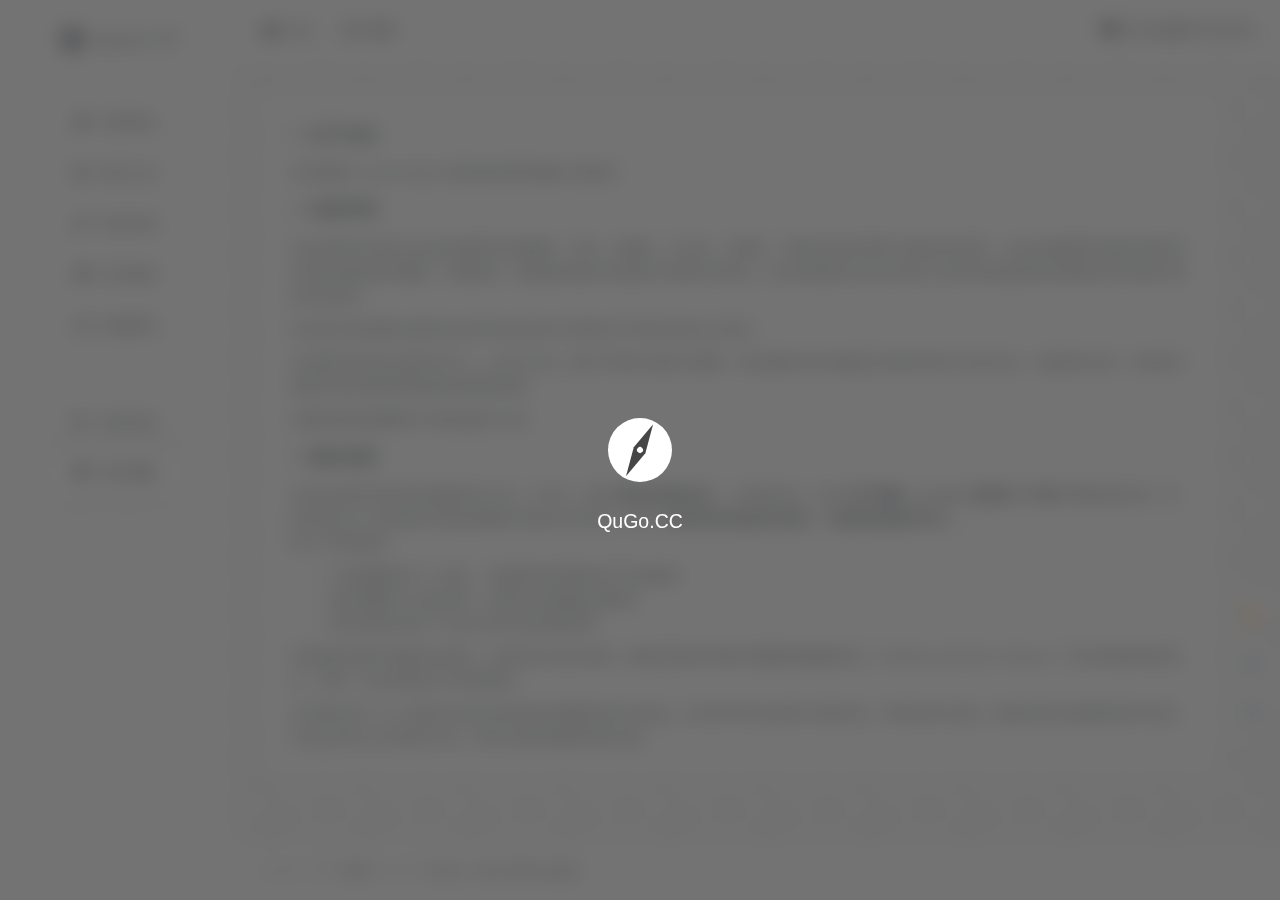
<file: about/index.html>
<!DOCTYPE html>
<html lang="zh-CN">


<head>
  <head>
  <meta charset="utf-8">
  <meta http-equiv="X-UA-Compatible" content="IE=edge">
  <meta name="viewport" content="width=device-width, initial-scale=1.0" />
  <meta name="author" content="CAIR" />
  <title>趣GO导航 - QuGo.CC</title>
  <meta name="keywords" content="趣GO导航">
  <meta name="description" content="QuGo.CC">
  <link rel="shortcut icon" href="/favicon.ico">
  <link rel="stylesheet" href="https://s1.hdslb.com/bfs/static/jinkela/long/font/regular.css" />
  
<link rel="stylesheet" href="/css/style.min.css">
<link rel="stylesheet" href="/css/dark.min.css">
<link rel="stylesheet" href="/css/animation.min.css">
<link rel="stylesheet" href="/css/mobile.min.css">
<link rel="stylesheet" href="/css/loading.min.css">
<link rel="stylesheet" href="https://lf26-cdn-tos.bytecdntp.com/cdn/expire-1-y/font-awesome/6.0.0/css/all.min.css">
<link rel="stylesheet" href="/css/bootstrap.min.css">

  
<script src="https://cdn.staticfile.org/jquery/3.6.0/jquery.min.js"></script>

  <script>
    var userDefinedSearchData = {};
    var expandAll = false;
  </script>
  
<script src="/js/header.min.js"></script>

  <!-- HTML5 shim and Respond.js IE8 support of HTML5 elements and media queries -->
  <!--[if lt IE 9]>
        
<script src="/js/html5shiv.min.js"></script>

        
<script src="/js/respond.min.js"></script>

    <![endif]-->

  
  
  <!-- 直接添加html内容即可 -->
<!-- 可设置多行 -->
<!-- Izitoast -->
<link rel="stylesheet" href="https://lf3-cdn-tos.bytecdntp.com/cdn/expire-1-M/izitoast/1.4.0/css/iziToast.min.css">
<script type="text/javascript"
    src="https://lf26-cdn-tos.bytecdntp.com/cdn/expire-1-M/izitoast/1.4.0/js/iziToast.min.js">
</script>
  
<meta name="generator" content="Hexo 5.4.2"></head>

</head>




<style>
  footer.main-footer {
    position: absolute;
    bottom: 0;
    width: 100%;
  }
</style>

<body class="page-body">
  <!--加载动画-->
  <div id="loading-box">
    <div class="spinner-box">
      <span class="loader"></span>
      <div class="loading-word">
        <p class="loading-title">QuGo.CC</p>
      </div>
    </div>
  </div>
  <div class="page-container">
    <div class="sidebar-menu toggle-others fixed">
  <div class="sidebar-menu-inner">
    <header class="logo-env">
      <div class="logo">
        <a href="/"><i class="fa-solid fa-compass"></i></a>
        <div class="logo-text">
          <a href="/">QuGo.CC</a>
        </div>
      </div>
      <div class="mobile-menu-toggle visible-xs">
        <a onclick="switchNightMode()">
          <i class="fa-solid fa-circle-half-stroke"></i>
        </a>
        <a href="" data-toggle="mobile-menu">
          <i class="fa-solid fa-bars"></i>
        </a>
      </div>
    </header>
    <ul id="main-menu" class="main-menu">
      
      <li class="">
        
          <a href="/#常用网站" class="smooth">
            
            <i class="fa-solid fa-star"></i>
            <span class="title">常用网站</span>
          </a>
      </li>
      
      <li class="">
        
          <a href="/#网页工具" class="smooth">
            
            <i class="fa-solid fa-screwdriver-wrench"></i>
            <span class="title">网页工具</span>
          </a>
      </li>
      
      <li class="">
        
          <a href="/#素材资源" class="smooth">
            
            <i class="fa-solid fa-marker"></i>
            <span class="title">素材资源</span>
          </a>
      </li>
      
      <li class="">
        
          <a href="/#知识教程" class="smooth">
            
            <i class="fa-solid fa-graduation-cap"></i>
            <span class="title">知识教程</span>
          </a>
      </li>
      
      <li class="">
        
          <a href="/#前端框架" class="smooth">
            
            <i class="fa-solid fa-laptop"></i>
            <span class="title">前端框架</span>
          </a>
      </li>
      
      <hr style="margin-bottom: 32px; border-top: none;" />
      
      <li class="submit-tag">
        <a href="/submit/">
          <i class="fa-solid fa-award"></i>
          <span class="tooltip-blue">网站收录</span>
        </a>
      </li>
      <li class="submit-tag active">
        <a href="/about/">
          <i class="fa-solid fa-circle-info"></i>
          <span class="tooltip-blue">关于本站</span>
        </a>
      </li>
      
    </ul>
  </div>
</div>

    <div class="main-content">
      <nav class="navbar user-info-navbar" id="navbar" role="navigation">
        <ul class="user-info-menu left-links list-inline list-unstyled">
          <li class="menu-item">
            <a href="http://www.qugo.cc" target="_black">
              <i class="fa-solid fa-house"></i>
              <span>主站</span>
            </a>
          </li>
          <li class="menu-item">
            <a href="http://blog.cair.cc" target="_black">
              <i class="fa-solid fa-blog"></i>
              <span>博客</span>
            </a>
          </li>
          <li class="menu-item" style="margin-left:auto;margin-right: 10px;">
            <i class="fa-solid fa-message" style="margin-right:6px"></i>
            <span id="jinrishici-sentence">正在加载今日诗词....</span>
            <script src="https://sdk.jinrishici.com/v2/browser/jinrishici.js" charset="utf-8"></script>
          </li>
        </ul>
      </nav>
      <!-- 主体内容 -->
      <div class="panel-body">
        <h4><i class="fa-solid fa-angle-right"></i>关于本站</h4>
        <p>本站是基于 <a href="https://github.com/QuGoPage/QuGoPage.github.io" target="_blank">QuGoPage</a>
          项目修改而来的趣GO导航站</p>
        <h4><i class="fa-solid fa-angle-right"></i>免责声明</h4>
        <p>
          本站对网页中所显示的信息或资料的准确性、内容、完整性、合法性、可靠性、可操作性或可用性不承担任何责任。本站对链接到的其他页面中的任何信息或材料的删除、存储失败、错误提供或未及时提供不承担任何责任。本站对因通过本站访问网上的任何信息或材料而导致的任何伤害不承担任何责任。
        </p>
        <p>本站所包含的网站资源信息内的所有内容并不反映亦不代表任何本站之意见</p>
        <p>本站提供的所有内容仅供学习、分享与交流，我们不保证内容的正确性。通过使用本站内容随之而来的风险与本站无关。当使用本站时，代表你已接受本站的免费声明和隐私原则等条款</p>
        <p>本服务条款的解释权与修改权属于本站</p>
        <h4><i class="fa-solid fa-angle-right"></i>隐私条款</h4>
        <p>本站内目前涉及到浏览者隐私的只有一个地方，就是 <strong>网站收录留言区</strong> 。当你留言时，你的 <strong>电子邮箱、Cookie 信息和 IP 地址</strong>
          等都会被记录。这些信息仅为了改进我们的网站质量和可能的交流沟通。我们 <strong>不会将这些信息进行展示、出租或出售给任何人</strong>。<br />
          但以下情况除外：</p>
        <ul>
          <li>只有透露你的个人资料，才能提供您所要求的产品和服务</li>
          <li>我们需要听从法庭传票、法律命令或遵循法律程序</li>
          <li>我们发现你违反了本站已发布的条款或声明</li>
        </ul>
        <p>任何网站如果不想被本站收录，应该及时向本站反映，或是在网站的页面中根据拒绝蜘蛛协议（ Robots Exclusion Protocol ）加注拒绝收录的标记，否则，本站将视其为可收录网站。</p>
        <p><em>任何单位或个人认为通过本站的内容可能涉嫌侵犯其合法权益，应该及时向本站提交书面反馈，并提供身份证明、权属证明及详细侵权情况证明，本站在收到上述法律文件后，将会尽快移除被控侵权内容。</em>
        </p>
      </div>
      <!-- 悬浮窗 -->
      <div class="wapnone fk_service">
        <ul>
          <li class="fk_service_box fk_service_ax" onclick="switchNightMode()">
            <div class="fk_service_ax_cont" id="fk-span">
              <span class="fk_service_triangle" id="fk-span-right"></span>
              <span id="fk_service_text">切换夜间模式</span></div>
          </li>
          <li class="fk_service_box fk_service_home" onclick="window.location=('/')">
            <div class="fk_service_home_cont" id="fk-span">
              <span class="fk_service_triangle" id="fk-span-right"></span>回到首页</div>
          </li>
          <li class="fk_service_box fk_service_jk">
            <a data-toggle="sidebar">
              <div class="fk_service_jk_cont" id="fk-span">
                <span class="fk_service_triangle" id="fk-span-right"></span>切换侧边栏</div>
            </a>
          </li>
          <a rel="go-top">
            <li class="fk_service_box fk_service_upward" id="topup" style="display: none;">
              <div class="fk_service_upward_cont" id="fk-span"> <span class="fk_service_triangle"
                  id="fk-span-right"></span> <span>返回顶部</span>
              </div>
            </li>
          </a>
        </ul>
      </div>
      <!-- 悬浮窗 end -->
      <script>
        (function () {
          if (document.cookie.replace(/(?:(?:^|.*;\s*)night\s*\=\s*([^;]*).*$)|^.*$/, "$1") === '') {
            if (new Date().getHours() > 22 || new Date().getHours() < 6) {
              document.body.classList.add('night');
              document.cookie = "night=1;path=/";
            } else {
              document.body.classList.remove('night');
              document.cookie = "night=0;path=/";
            }
          } else {
            var night = document.cookie.replace(/(?:(?:^|.*;\s*)night\s*\=\s*([^;]*).*$)|^.*$/, "$1") || '0';
            if (night == '0') {
              document.body.classList.remove('night');
            } else if (night == '1') {
              document.body.classList.add('night');
            }
          }
        })();
      </script>
      <script>
        document.title = '关于本站 - QuGo.CC';
      </script>


<footer class="main-footer sticky footer-type-1">
  <div class="footer-inner">
    <!-- Add your copyright text here -->
    <p>
      
      &copy; 2020 - 2022
      <a href="http://www.qugo.cc" target="_blank"><strong>CAIR</strong></a> | Power by <a href="https://hexo.io/" target="_blank"><strong>Hexo</strong></a> & <a href="#" target="_blank"><strong>hexo-theme-QuGo</strong></a>
    </p>
    <!-- <div class="go-up">
      <a href="#" rel="go-top">
        <i class="fas fa-angle-up"></i>
      </a>
    </div> -->
  </div>
</footer>
</div>
</div>

<script src="/js/bootstrap.min.js"></script>
<script src="/js/TweenLite.min.js"></script>
<script src="/js/resizeable.min.js"></script>
<script src="/js/joinable.js"></script>
<script src="/js/xenon-api.min.js"></script>
<script src="/js/xenon-toggles.min.js"></script>
<script src="/js/xenon-custom.min.js"></script>





<!-- 直接添加html内容即可 -->
<!-- 可设置多行 -->

</body>

</html>
</file>
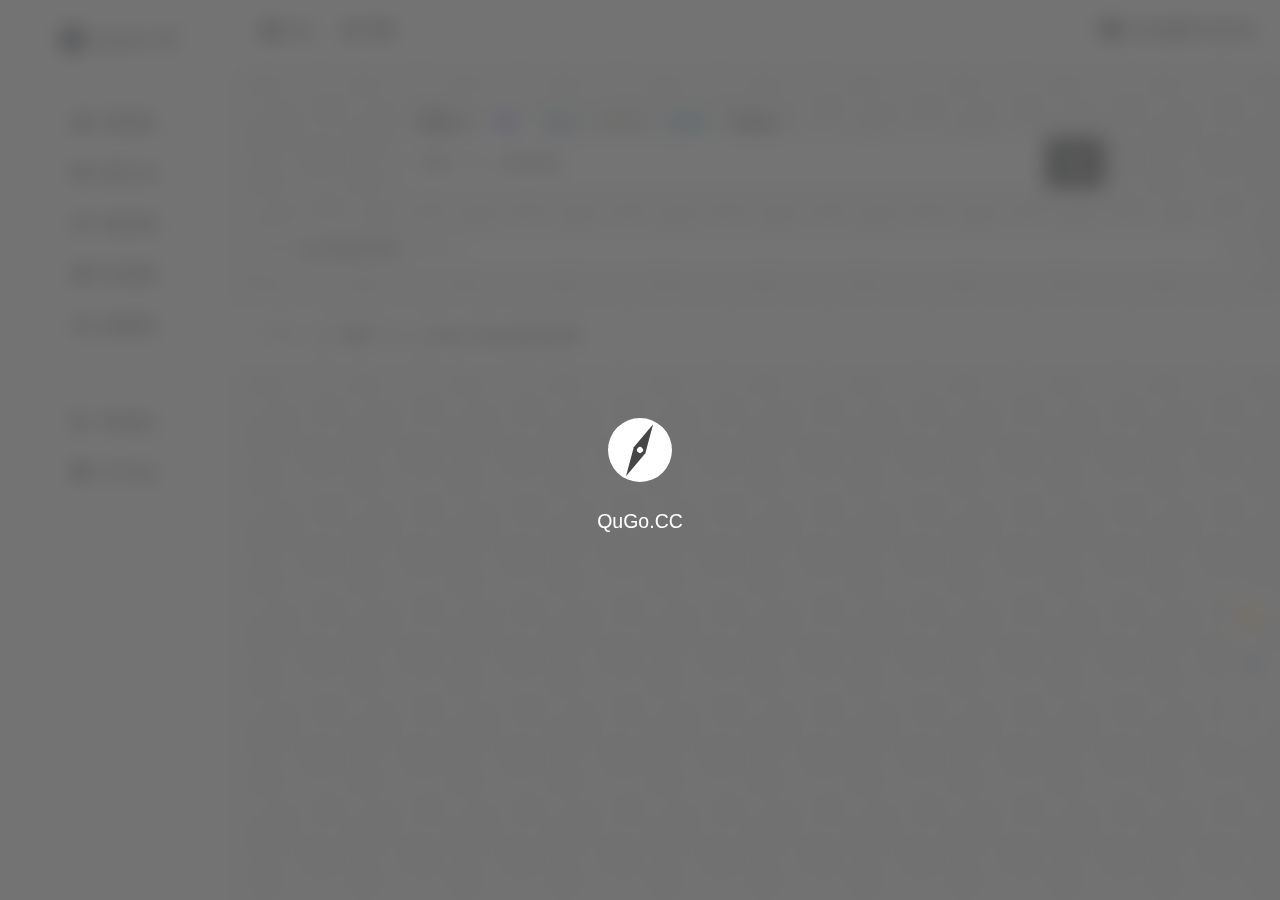
<file: archives/index.html>
<!DOCTYPE html>
<html lang="zh-CN">


<head>
  <head>
  <meta charset="utf-8">
  <meta http-equiv="X-UA-Compatible" content="IE=edge">
  <meta name="viewport" content="width=device-width, initial-scale=1.0" />
  <meta name="author" content="CAIR" />
  <title>趣GO导航 - QuGo.CC</title>
  <meta name="keywords" content="趣GO导航">
  <meta name="description" content="QuGo.CC">
  <link rel="shortcut icon" href="/favicon.ico">
  <link rel="stylesheet" href="https://s1.hdslb.com/bfs/static/jinkela/long/font/regular.css" />
  
<link rel="stylesheet" href="/css/style.min.css">
<link rel="stylesheet" href="/css/dark.min.css">
<link rel="stylesheet" href="/css/animation.min.css">
<link rel="stylesheet" href="/css/mobile.min.css">
<link rel="stylesheet" href="/css/loading.min.css">
<link rel="stylesheet" href="https://lf26-cdn-tos.bytecdntp.com/cdn/expire-1-y/font-awesome/6.0.0/css/all.min.css">
<link rel="stylesheet" href="/css/bootstrap.min.css">

  
<script src="https://cdn.staticfile.org/jquery/3.6.0/jquery.min.js"></script>

  <script>
    var userDefinedSearchData = {};
    var expandAll = false;
  </script>
  
<script src="/js/header.min.js"></script>

  <!-- HTML5 shim and Respond.js IE8 support of HTML5 elements and media queries -->
  <!--[if lt IE 9]>
        
<script src="/js/html5shiv.min.js"></script>

        
<script src="/js/respond.min.js"></script>

    <![endif]-->
    
  
  <!-- 直接添加html内容即可 -->
<!-- 可设置多行 -->
<!-- Izitoast -->
<link rel="stylesheet" href="https://lf3-cdn-tos.bytecdntp.com/cdn/expire-1-M/izitoast/1.4.0/css/iziToast.min.css">
<script type="text/javascript"
    src="https://lf26-cdn-tos.bytecdntp.com/cdn/expire-1-M/izitoast/1.4.0/js/iziToast.min.js">
</script>
  
<meta name="generator" content="Hexo 5.4.2"></head>

</head>





<body class="page-body">
  <!--加载动画-->
  <div id="loading-box">
    <div class="spinner-box">
      <span class="loader"></span>
      <div class="loading-word">
        <p class="loading-title">QuGo.CC</p>
      </div>
    </div>
  </div>
  <div class="page-container">
    <div class="sidebar-menu toggle-others fixed">
  <div class="sidebar-menu-inner">
    <header class="logo-env">
      <div class="logo">
        <a rel="go-top"><i class="fa-solid fa-compass"></i></a>
        <div class="logo-text">
          <a rel="go-top">QuGo.CC</a>
        </div>
      </div>
      <div class="mobile-menu-toggle visible-xs">
        <a onclick="switchNightMode()">
          <i class="fa-solid fa-circle-half-stroke"></i>
        </a>
        <a href="" data-toggle="mobile-menu">
          <i class="fa-solid fa-bars"></i>
        </a>
      </div>
    </header>
    <ul id="main-menu" class="main-menu">
      
      <li class="">
        
          <a href="#常用网站" class="smooth">
            
            <i class="fa-solid fa-star"></i>
            <span class="title">常用网站</span>
          </a>
      </li>
      
      <li class="">
        
          <a href="#网页工具" class="smooth">
            
            <i class="fa-solid fa-screwdriver-wrench"></i>
            <span class="title">网页工具</span>
          </a>
      </li>
      
      <li class="">
        
          <a href="#素材资源" class="smooth">
            
            <i class="fa-solid fa-marker"></i>
            <span class="title">素材资源</span>
          </a>
      </li>
      
      <li class="">
        
          <a href="#知识教程" class="smooth">
            
            <i class="fa-solid fa-graduation-cap"></i>
            <span class="title">知识教程</span>
          </a>
      </li>
      
      <li class="">
        
          <a href="#前端框架" class="smooth">
            
            <i class="fa-solid fa-laptop"></i>
            <span class="title">前端框架</span>
          </a>
      </li>
      
      <hr style="margin-bottom: 32px; border-top: none;" />
      
      <li class="submit-tag">
        <a href="/submit/">
          <i class="fa-solid fa-award"></i>
          <span class="tooltip-blue">网址提交</span>
        </a>
      </li>
      <li class="submit-tag">
        <a href="/about/">
          <i class="fa-solid fa-circle-info"></i>
          <span class="tooltip-blue">关于本站</span>
        </a>
      </li>
      
    </ul>
  </div>
</div>

    <div class="main-content">
      <nav class="navbar user-info-navbar" id="navbar" role="navigation">
        <ul class="user-info-menu left-links list-inline list-unstyled">
          <li class="menu-item">
            <a href="http://www.qugo.cc" target="_black">
              <i class="fa-solid fa-house"></i>
              <span>主站</span>
            </a>
          </li>
          <li class="menu-item">
            <a href="http://blog.cair.cc" target="_black">
              <i class="fa-solid fa-blog"></i>
              <span>博客</span>
            </a>
          </li>
          <li class="menu-item" style="margin-left:auto;margin-right: 10px;">
            <i class="fa-solid fa-message" style="margin-right:6px"></i>
            <span id="jinrishici-sentence">正在加载今日诗词....</span>
            <script src="https://sdk.jinrishici.com/v2/browser/jinrishici.js" charset="utf-8"></script>
          </li>
        </ul>
      </nav>
      
      <!-- 搜索 -->
      <div id="search" class="s-search">
        <div id="search-list" class="hide-type-list">
          <div class="s-type">
            <span></span>
            <div class="s-type-list animated fadeInUp">
              <label for="type-baidu">常用</label>
              <label for="type-search">搜索</label>
              <label for="type-br">工具</label>
              <label for="type-zhihu">社区</label>
              <label for="type-taobao1">生活</label>
              <label for="type-zhaopin">求职</label>
            </div>
          </div>
          <div class="search-group group-a">
            <span class="type-text">常用</span>
            <ul class="search-type">
              <li><input checked hidden type="radio" name="type" id="type-baidu" value="https://www.baidu.com/s?wd="
                  data-placeholder="百度一下，你就知道"><label for="type-baidu"><span style="color:#2100E0"
                    class="dark-text">百度</span></label>
              </li>
              <li><input hidden type="radio" name="type" id="type-bing1" value="https://cn.bing.com/search?q="
                  data-placeholder="微软 Bing 搜索"><label for="type-bing1"><span style="color:#007daa">Bing</span></label>
              </li>
              <li><input hidden type="radio" name="type" id="type-google" value="https://www.google.com/search?q="
                  data-placeholder="谷歌搜索"><label for="type-google"><span style="color:#3B83FA">G</span><span
                    style="color:#F3442C">o</span><span style="color:#FFC300">o</span><span
                    style="color:#4696F8">g</span><span style="color:#2CAB4E">l</span><span
                    style="color:#F54231">e</span></label></li>
              <li><input hidden type="radio" name="type" id="type-bili1"
                  value="https://search.bilibili.com/all?keyword=" data-placeholder="哔哩哔哩搜索"><label
                  for="type-bili1"><span style="color:#00a1d6">BiliBili</span></label></li>
              <li><input hidden type="radio" name="type" id="type-git1"
                  value="https://github.com/search?utf8=%E2%9C%93&q=" data-placeholder="搜索 Github 仓库"><label
                  for="type-git1"><span style="color:#000000" class="dark-text">Github</span></label></li>
            </ul>
          </div>
          <div class="search-group group-b">
            <span class="type-text">搜索</span>
            <ul class="search-type">
              <li><input hidden type="radio" name="type" id="type-search" value="https://www.baidu.com/s?wd="
                  data-placeholder="百度一下，你就知道"><label for="type-search"><span style="color:#2319dc"
                    class="dark-text">百度</span></label>
              </li>
              <li><input hidden type="radio" name="type" id="type-bing" value="https://cn.bing.com/search?q="
                  data-placeholder="微软 Bing 搜索"><label for="type-bing"><span style="color:#007daa">Bing</span></label>
              </li>
              <li><input hidden type="radio" name="type" id="type-google1" value="https://www.google.com/search?q="
                  data-placeholder="谷歌搜索"><label for="type-google1"><span style="color:#3B83FA">G</span><span
                    style="color:#F3442C">o</span><span style="color:#FFC300">o</span><span
                    style="color:#4696F8">g</span><span style="color:#2CAB4E">l</span><span
                    style="color:#F54231">e</span></label></li>
              <li><input hidden type="radio" name="type" id="type-360" value="https://www.so.com/s?q="
                  data-placeholder="360好搜"><label for="type-360"><span style="color:#19b955">360</span></label></li>
              <li><input hidden type="radio" name="type" id="type-sogo" value="https://www.sogou.com/web?query="
                  data-placeholder="搜狗搜索"><label for="type-sogo"><span style="color:#ff5943">搜狗</span></label></li>
              <li><input hidden type="radio" name="type" id="type-bili" value="https://search.bilibili.com/all?keyword="
                  data-placeholder="哔哩哔哩搜索"><label for="type-bili"><span style="color:#00a1d6">BiliBili</span></label>
              </li>
              <li><input hidden type="radio" name="type" id="type-git"
                  value="https://github.com/search?utf8=%E2%9C%93&q=" data-placeholder="搜索 Github 仓库"><label
                  for="type-git"><span style="color:#000000" class="dark-text">Github</span></label></li>
            </ul>
          </div>
          <div class="search-group group-c">
            <span class="type-text">工具</span>
            <ul class="search-type">
              <li><input hidden type="radio" name="type" id="type-ping" value="https://ping.chinaz.com/"
                  data-placeholder="请输入网址 ( 不带http:// )"><label for="type-ping"><span
                    style="color:#00599e">PING检测</span></label></li>
              <li><input hidden type="radio" name="type" id="type-icp" value="https://icp.chinaz.com/"
                  data-placeholder="请输入网址 ( 不带http:// )"><label for="type-icp"><span
                    style="color:#ffac00">备案查询</span></label></li>
              <li><input hidden type="radio" name="type" id="type-br" value="https://rank.chinaz.com/all/"
                  data-placeholder="请输入网址 ( 不带http:// )"><label for="type-br"><span
                    style="color:#55a300">权重查询</span></label></li>
              <li><input hidden type="radio" name="type" id="type-links" value="https://link.chinaz.com/"
                  data-placeholder="请输入网址 ( 不带http:// )"><label for="type-links"><span style="color:#313439"
                    class="dark-text">友链检测</span></label></li>
              <li><input hidden type="radio" name="type" id="type-404" value="https://stool.chinaz.com/https?url="
                  data-placeholder="请输入网址 ( 不带http:// )"><label for="type-404"><span
                    style="color:#f00">HTTPS检测</span></label></li>
              <li><input hidden type="radio" name="type" id="type-ciku" value="https://seo.chinaz.com/"
                  data-placeholder="请输入网址 ( 不带http:// )"><label for="type-ciku"><span
                    style="color:#016DBD">SEO查询</span></label></li>
            </ul>
          </div>
          <div class="search-group group-d">
            <span class="type-text">社区</span>
            <ul class="search-type">
              <li><input hidden type="radio" name="type" id="type-zhihu"
                  value="https://www.zhihu.com/search?type=content&q=" data-placeholder="知乎，与你分享刚编的故事"><label
                  for="type-zhihu"><span style="color:#0084ff">知乎</span></label></li>
              <li><input hidden type="radio" name="type" id="type-wechat"
                  value="http://weixin.sogou.com/weixin?type=2&query=" data-placeholder="微信"><label
                  for="type-wechat"><span style="color:#00a06a">微信</span></label></li>
              <li><input hidden type="radio" name="type" id="type-weibo" value="http://s.weibo.com/weibo/"
                  data-placeholder="微博"><label for="type-weibo"><span style="color:#e6162d">微博</span></label></li>
              <li><input hidden type="radio" name="type" id="type-douban" value="https://www.douban.com/search?q="
                  data-placeholder="豆瓣"><label for="type-douban"><span style="color:#55a300">豆瓣</span></label></li>
              <li><input hidden type="radio" name="type" id="type-why" value="https://ask.seowhy.com/search/?q="
                  data-placeholder="SEO问答社区"><label for="type-why"><span style="color:#428bca">搜外问答</span></label></li>
            </ul>
          </div>
          <div class="search-group group-e">
            <span class="type-text">生活</span>
            <ul class="search-type">
              <li><input hidden type="radio" name="type" id="type-taobao1" value="https://s.taobao.com/search?q="
                  data-placeholder="淘宝"><label for="type-taobao1"><span style="color:#f40">淘宝</span></label></li>
              <li><input hidden type="radio" name="type" id="type-jd" value="https://search.jd.com/Search?keyword="
                  data-placeholder="京东"><label for="type-jd"><span style="color:#c91623">京东</span></label></li>
              <li><input hidden type="radio" name="type" id="type-xiachufang"
                  value="http://www.xiachufang.com/search/?keyword=" data-placeholder="下厨房"><label
                  for="type-xiachufang"><span style="color:#dd3915">下厨房</span></label></li>
              <li><input hidden type="radio" name="type" id="type-xiangha"
                  value="https://www.xiangha.com/so/?q=caipu&s=" data-placeholder="香哈菜谱"><label for="type-xiangha"><span
                    style="color:#930">香哈菜谱</span></label></li>
              <li><input hidden type="radio" name="type" id="type-12306" value="http://www.12306.cn/?"
                  data-placeholder="12306"><label for="type-12306"><span style="color:#07f">12306</span></label></li>
              <li><input hidden type="radio" name="type" id="type-qunar" value="https://www.qunar.com/?"
                  data-placeholder="去哪儿"><label for="type-qunar"><span style="color:#00afc7">去哪儿</span></label></li>
              <li><input hidden type="radio" name="type" id="type-快递100" value="http://www.kuaidi100.com/?"
                  data-placeholder="快递100"><label for="type-快递100"><span style="color:#3278e6">快递100</span></label></li>
            </ul>
          </div>
          <div class="search-group group-f">
            <span class="type-text">求职</span>
            <ul class="search-type">
              <li><input hidden type="radio" name="type" id="type-zhaopin"
                  value="https://sou.zhaopin.com/jobs/searchresult.ashx?kw=" data-placeholder="智联招聘"><label
                  for="type-zhaopin"><span style="color:#689fee">智联招聘</span></label></li>
              <li><input hidden type="radio" name="type" id="type-51job" value="https://search.51job.com/?"
                  data-placeholder="前程无忧"><label for="type-51job"><span style="color:#ff6000">前程无忧</span></label></li>
              <li><input hidden type="radio" name="type" id="type-lagou" value="https://www.lagou.com/jobs/list_"
                  data-placeholder="拉钩网"><label for="type-lagou"><span style="color:#00b38a">拉钩网</span></label></li>
              <li><input hidden type="radio" name="type" id="type-liepin" value="https://www.liepin.com/zhaopin/?key="
                  data-placeholder="猎聘网"><label for="type-liepin"><span style="color:#303a40"
                    class="dark-text">猎聘网</span></label></li>
            </ul>
          </div>
        </div>
        <form action="?s=" method="get" target="_blank" id="super-search-fm"><input type="text" id="search-text"
            placeholder="输入关键字搜索" style="outline:0" autocomplete="off"><button type="submit"><i
              class="fa fa-search "></i></button></form>
        <div class="set-check hidden-xs">
          <input type="checkbox" id="set-search-blank" class="bubble-3" autocomplete="off">
        </div>
      </div>
      <script type="text/javascript">
        eval(function (e, t, a, c, i, n) {
          if (i = function (e) {
              return (e < t ? "" : i(parseInt(e / t))) + (35 < (e %= t) ? String.fromCharCode(e + 29) : e.toString(
                36))
            }, !"".replace(/^/, String)) {
            for (; a--;) n[i(a)] = c[a] || i(a);
            c = [function (e) {
              return n[e]
            }], i = function () {
              return "\\w+"
            }, a = 1
          }
          for (; a--;) c[a] && (e = e.replace(new RegExp("\\b" + i(a) + "\\b", "g"), c[a]));
          return e
        }('!2(){2 g(){h(),i(),j(),k()}2 h(){d.9=s()}2 i(){z a=4.8(\'A[B="7"][5="\'+p()+\'"]\');a&&(a.9=!0,l(a))}2 j(){v(u())}2 k(){w(t())}2 l(a){P(z b=0;b<e.O;b++)e[b].I.1c("s-M");a.F.F.F.I.V("s-M")}2 m(a,b){E.H.S("L"+a,b)}2 n(a){6 E.H.Y("L"+a)}2 o(a){f=a.3,v(u()),w(a.3.5),m("7",a.3.5),c.K(),l(a.3)}2 p(){z b=n("7");6 b||a[0].5}2 q(a){m("J",a.3.9?1:-1),x(a.3.9)}2 r(a){6 a.11(),""==c.5?(c.K(),!1):(w(t()+c.5),x(s()),s()?E.U(b.G,+T X):13.Z=b.G,10 0)}2 s(){z a=n("J");6 a?1==a:!0}2 t(){6 4.8(\'A[B="7"]:9\').5}2 u(){6 4.8(\'A[B="7"]:9\').W("14-N")}2 v(a){c.1e("N",a)}2 w(a){b.G=a}2 x(a){a?b.3="1a":b.16("3")}z y,a=4.R(\'A[B="7"]\'),b=4.8("#18-C-19"),c=4.8("#C-12"),d=4.8("#17-C-15"),e=4.R(".C-1b"),f=a[0];P(g(),y=0;y<a.O;y++)a[y].D("Q",o);d.D("Q",q),b.D("1d",r)}();',
          62, 77,
          "||function|target|document|value|return|type|querySelector|checked||||||||||||||||||||||||||var|input|name|search|addEventListener|window|parentNode|action|localStorage|classList|newWindow|focus|superSearch|current|placeholder|length|for|change|querySelectorAll|setItem|new|open|add|getAttribute|Date|getItem|href|void|preventDefault|text|location|data|blank|removeAttribute|set|super|fm|_blank|group|remove|submit|setAttribute"
          .split("|"), 0, {}));
      </script>
      <!-- 搜索 end -->
      
      <!-- 公告栏 -->
      <div id="bulletin_box" class="alert alert-primary" role="alert">
        <div class="d-flex text-muted">
          <div><i class="fa-solid fa-bullhorn"></i></div>
          <div class="bulletin mx-1 mx-md-2">
            <ul class="bulletin-ul">
              <li class="scrolltext-title overflowClip_1"><a rel="bulletin">站点内容尚未完成</a> ( 05 / 02 )</li>
            </ul>
          </div>
          <a title="关闭公告" href="javascript:;" rel="external nofollow" onclick="$('#bulletin_box').slideUp('slow');"
            style="margin-left:auto"><i class="fa-solid fa-xmark"></i></a>
        </div>
      </div>
      <script>
        $(document).ready(function () {
          var ul = $(".bulletin-ul");
          var li = ul.children();
          if (li.length > 1) {
            var liHight = $(li[0]).height();
            setInterval('AutoScroll(".bulletin",' + liHight + ')', 1000);
          }
        });

        function AutoScroll(obj, hight) {
          $(obj).find("ul:first").animate({
            marginTop: "-" + hight + "px"
          }, 500, function () {
            $(this).css({
              marginTop: "0px"
            }).find("li:first").appendTo(this);
          });
        }
      </script>
      <!-- 公告栏 end -->
      
      <!-- 悬浮窗 -->
      <div class="wapnone fk_service">
        <ul>
          <li class="fk_service_box fk_service_ax" onclick="switchNightMode()">
            <div class="fk_service_ax_cont" id="fk-span"> <span class="fk_service_triangle"
                id="fk-span-right"></span><span id="fk_service_text">切换夜间模式</span></div>
          </li>
          <li class="fk_service_box fk_service_jk">
            <a data-toggle="sidebar">
              <div class="fk_service_jk_cont" id="fk-span"> <span class="fk_service_triangle"
                  id="fk-span-right"></span>切换侧边栏</div>
            </a>
          </li>
          <li class="fk_service_box fk_service_dh" onclick="window.location=('/submit/')">
            <div class="fk_service_dh_cont" id="fk-span"> <span class="fk_service_triangle"
                id="fk-span-right"></span>提交网站收录</div>
          </li>
          <a rel="go-top">
            <li class="fk_service_box fk_service_upward" id="topup" style="display: none;">
              <div class="fk_service_upward_cont" id="fk-span"> <span class="fk_service_triangle"
                  id="fk-span-right"></span> <span>返回顶部</span>
              </div>
            </li>
          </a>
        </ul>
      </div>
      <!-- 悬浮窗 end -->
      
<script src="/js/footer.min.js"></script>

<footer class="main-footer sticky footer-type-1">
  <div class="footer-inner">
    <!-- Add your copyright text here -->
    <p>
      
      &copy; 2020 - 2022
      <a href="http://www.qugo.cc" target="_blank"><strong>CAIR</strong></a> | Power by <a href="https://hexo.io/" target="_blank"><strong>Hexo</strong></a> & <a href="#" target="_blank"><strong>hexo-theme-QuGo</strong></a>
    </p>
    <!-- <div class="go-up">
      <a href="#" rel="go-top">
        <i class="fas fa-angle-up"></i>
      </a>
    </div> -->
  </div>
</footer>
</div>
</div>

<script src="/js/bootstrap.min.js"></script>
<script src="/js/TweenLite.min.js"></script>
<script src="/js/resizeable.min.js"></script>
<script src="/js/joinable.js"></script>
<script src="/js/xenon-api.min.js"></script>
<script src="/js/xenon-toggles.min.js"></script>
<script src="/js/xenon-custom.min.js"></script>



<script src="/js/lozad.min.js"></script>




<!-- 直接添加html内容即可 -->
<!-- 可设置多行 -->

</body>

</html>
</file>
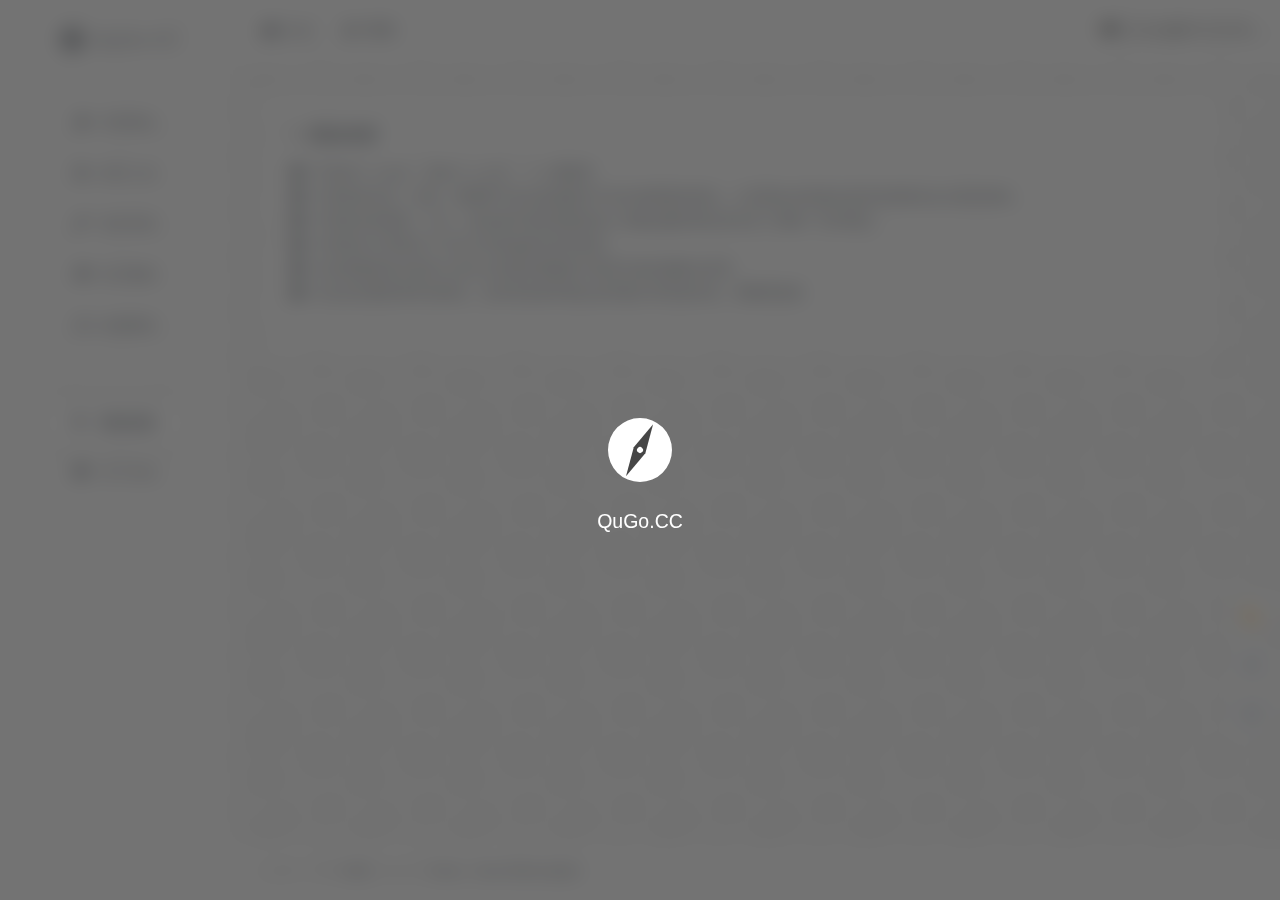
<file: submit/index.html>
<!DOCTYPE html>
<html lang="zh-CN">


<head>
  <head>
  <meta charset="utf-8">
  <meta http-equiv="X-UA-Compatible" content="IE=edge">
  <meta name="viewport" content="width=device-width, initial-scale=1.0" />
  <meta name="author" content="CAIR" />
  <title>趣GO导航 - QuGo.CC</title>
  <meta name="keywords" content="趣GO导航">
  <meta name="description" content="QuGo.CC">
  <link rel="shortcut icon" href="/favicon.ico">
  <link rel="stylesheet" href="https://s1.hdslb.com/bfs/static/jinkela/long/font/regular.css" />
  
<link rel="stylesheet" href="/css/style.min.css">
<link rel="stylesheet" href="/css/dark.min.css">
<link rel="stylesheet" href="/css/animation.min.css">
<link rel="stylesheet" href="/css/mobile.min.css">
<link rel="stylesheet" href="/css/loading.min.css">
<link rel="stylesheet" href="https://lf26-cdn-tos.bytecdntp.com/cdn/expire-1-y/font-awesome/6.0.0/css/all.min.css">
<link rel="stylesheet" href="/css/bootstrap.min.css">

  
<script src="https://cdn.staticfile.org/jquery/3.6.0/jquery.min.js"></script>

  <script>
    var userDefinedSearchData = {};
    var expandAll = false;
  </script>
  
<script src="/js/header.min.js"></script>

  <!-- HTML5 shim and Respond.js IE8 support of HTML5 elements and media queries -->
  <!--[if lt IE 9]>
        
<script src="/js/html5shiv.min.js"></script>

        
<script src="/js/respond.min.js"></script>

    <![endif]-->
   
  <!-- 直接添加html内容即可 -->
<!-- 可设置多行 -->
<!-- Izitoast -->
<link rel="stylesheet" href="https://lf3-cdn-tos.bytecdntp.com/cdn/expire-1-M/izitoast/1.4.0/css/iziToast.min.css">
<script type="text/javascript"
    src="https://lf26-cdn-tos.bytecdntp.com/cdn/expire-1-M/izitoast/1.4.0/js/iziToast.min.js">
</script>
  
<meta name="generator" content="Hexo 5.4.2"></head>

</head>





<style>
  footer.main-footer {
    position: absolute;
    bottom: 0;
    width: 100%;
  }
</style>

<body class="page-body">
  <!--加载动画-->
  <div id="loading-box">
    <div class="spinner-box">
      <span class="loader"></span>
      <div class="loading-word">
        <p class="loading-title">QuGo.CC</p>
      </div>
    </div>
  </div>
  <div class="page-container">
    <div class="sidebar-menu toggle-others fixed">
  <div class="sidebar-menu-inner">
    <header class="logo-env">
      <div class="logo">
        <a href="/"><i class="fa-solid fa-compass"></i></a>
        <div class="logo-text">
          <a href="/">QuGo.CC</a>
        </div>
      </div>
      <div class="mobile-menu-toggle visible-xs">
        <a onclick="switchNightMode()">
          <i class="fa-solid fa-circle-half-stroke"></i>
        </a>
        <a href="" data-toggle="mobile-menu">
          <i class="fa-solid fa-bars"></i>
        </a>
      </div>
    </header>
    <ul id="main-menu" class="main-menu">
      
      <li class="">
        
          <a href="/#常用网站" class="smooth">
            
            <i class="fa-solid fa-star"></i>
            <span class="title">常用网站</span>
          </a>
      </li>
      
      <li class="">
        
          <a href="/#网页工具" class="smooth">
            
            <i class="fa-solid fa-screwdriver-wrench"></i>
            <span class="title">网页工具</span>
          </a>
      </li>
      
      <li class="">
        
          <a href="/#素材资源" class="smooth">
            
            <i class="fa-solid fa-marker"></i>
            <span class="title">素材资源</span>
          </a>
      </li>
      
      <li class="">
        
          <a href="/#知识教程" class="smooth">
            
            <i class="fa-solid fa-graduation-cap"></i>
            <span class="title">知识教程</span>
          </a>
      </li>
      
      <li class="">
        
          <a href="/#前端框架" class="smooth">
            
            <i class="fa-solid fa-laptop"></i>
            <span class="title">前端框架</span>
          </a>
      </li>
      
      <hr style="margin-bottom: 32px; border-top: none;" />
      
      <li class="submit-tag active">
        <a href="/submit/">
          <i class="fa-solid fa-award"></i>
          <span class="tooltip-blue">网站收录</span>
        </a>
      </li>
      <li class="submit-tag">
        <a href="/about/">
          <i class="fa-solid fa-circle-info"></i>
          <span class="tooltip-blue">关于本站</span>
        </a>
      </li>
      
    </ul>
  </div>
</div>

    <div class="main-content">
      <nav class="navbar user-info-navbar" id="navbar" role="navigation">
        <ul class="user-info-menu left-links list-inline list-unstyled">
          <li class="menu-item">
            <a href="http://www.qugo.cc" target="_black">
              <i class="fa-solid fa-house"></i>
              <span>主站</span>
            </a>
          </li>
          <li class="menu-item">
            <a href="http://blog.cair.cc" target="_black">
              <i class="fa-solid fa-blog"></i>
              <span>博客</span>
            </a>
          </li>
          <li class="menu-item" style="margin-left:auto;margin-right: 10px;">
            <i class="fa-solid fa-message" style="margin-right:6px"></i>
            <span id="jinrishici-sentence">正在加载今日诗词....</span>
            <script src="https://sdk.jinrishici.com/v2/browser/jinrishici.js" charset="utf-8"></script>
          </li>
        </ul>
      </nav>
      <!-- 主体内容 -->
      <div class="panel-body">
        <h4><i class="fa-solid fa-angle-right"></i>网站收录</h4>
        <p>
          <i class="fa-solid fa-circle-exclamation"></i>不收录个人站点，例如个人主页、个人博客等<br>
          <i class="fa-solid fa-circle-exclamation"></i>不收录有反动、色情、赌博等不良内容或提供不良内容链接的网站，以及网站名称或内容违反国家有关法规的网站<br>
          <i class="fa-solid fa-circle-exclamation"></i>不收录含有病毒、木马，弹出插件或恶意更改他人电脑设置的网站及有多个弹窗广告的网站<br>
          <i class="fa-solid fa-circle-exclamation"></i>不收录在正常情况下无法正常连接或浏览的网站<br>
          <i class="fa-solid fa-circle-exclamation"></i>本站保留收录决定权以及在本站网址数据库中相关内容的编辑决定权<br>
          <i class="fa-solid fa-circle-exclamation"></i>本站会定期检查所有网站，如发现收录的网站违背我们的收录标准，将删除链接
        </p>
        <hr>
        <div id="tcomment"></div>
        <script src="https://cdn.staticfile.org/twikoo/1.5.10/twikoo.all.min.js"></script>
        <script>
          twikoo.init({
            envId: 'twikoo-9g35ri44f12bc7f2', // 腾讯云环境填 envId；Vercel 环境填地址（https://xxx.vercel.app）
            el: '#tcomment', // 容器元素
            // region: 'ap-guangzhou', // 环境地域，默认为 ap-shanghai，腾讯云环境填 ap-shanghai 或 ap-guangzhou；Vercel 环境不填
            // path: location.pathname, // 用于区分不同文章的自定义 js 路径，如果您的文章路径不是 location.pathname，需传此参数
            // lang: 'zh-CN', // 用于手动设定评论区语言，支持的语言列表 https://github.com/imaegoo/twikoo/blob/main/src/js/utils/i18n/index.js
          })
        </script>
      </div>
      <!-- 悬浮窗 -->
      <div class="wapnone fk_service">
        <ul>
          <li class="fk_service_box fk_service_ax" onclick="switchNightMode()">
            <div class="fk_service_ax_cont" id="fk-span">
              <span class="fk_service_triangle" id="fk-span-right"></span>
              <span id="fk_service_text">切换夜间模式</span></div>
          </li>
          <li class="fk_service_box fk_service_home" onclick="window.location=('/')">
            <div class="fk_service_home_cont" id="fk-span">
              <span class="fk_service_triangle" id="fk-span-right"></span>回到首页</div>
          </li>
          <li class="fk_service_box fk_service_jk">
            <a data-toggle="sidebar">
              <div class="fk_service_jk_cont" id="fk-span">
                <span class="fk_service_triangle" id="fk-span-right"></span>切换侧边栏</div>
            </a>
          </li>
          <a rel="go-top">
            <li class="fk_service_box fk_service_upward" id="topup" style="display: none;">
              <div class="fk_service_upward_cont" id="fk-span"> <span class="fk_service_triangle"
                  id="fk-span-right"></span> <span>返回顶部</span>
              </div>
            </li>
          </a>
        </ul>
      </div>
      <!-- 悬浮窗 end -->
      <script>
        (function () {
          if (document.cookie.replace(/(?:(?:^|.*;\s*)night\s*\=\s*([^;]*).*$)|^.*$/, "$1") === '') {
            if (new Date().getHours() > 22 || new Date().getHours() < 6) {
              document.body.classList.add('night');
              document.cookie = "night=1;path=/";
            } else {
              document.body.classList.remove('night');
              document.cookie = "night=0;path=/";
            }
          } else {
            var night = document.cookie.replace(/(?:(?:^|.*;\s*)night\s*\=\s*([^;]*).*$)|^.*$/, "$1") || '0';
            if (night == '0') {
              document.body.classList.remove('night');
            } else if (night == '1') {
              document.body.classList.add('night');
            }
          }
        })();
      </script>
      <script>
        document.title = '网站收录 - QuGo.CC';
      </script>


<footer class="main-footer sticky footer-type-1">
  <div class="footer-inner">
    <!-- Add your copyright text here -->
    <p>
      
      &copy; 2020 - 2022
      <a href="http://www.qugo.cc" target="_blank"><strong>CAIR</strong></a> | Power by <a href="https://hexo.io/" target="_blank"><strong>Hexo</strong></a> & <a href="#" target="_blank"><strong>hexo-theme-QuGo</strong></a>
    </p>
    <!-- <div class="go-up">
      <a href="#" rel="go-top">
        <i class="fas fa-angle-up"></i>
      </a>
    </div> -->
  </div>
</footer>
</div>
</div>

<script src="/js/bootstrap.min.js"></script>
<script src="/js/TweenLite.min.js"></script>
<script src="/js/resizeable.min.js"></script>
<script src="/js/joinable.js"></script>
<script src="/js/xenon-api.min.js"></script>
<script src="/js/xenon-toggles.min.js"></script>
<script src="/js/xenon-custom.min.js"></script>



<script src="/js/lozad.min.js"></script>




<!-- 直接添加html内容即可 -->
<!-- 可设置多行 -->

</body>

</html>
</file>
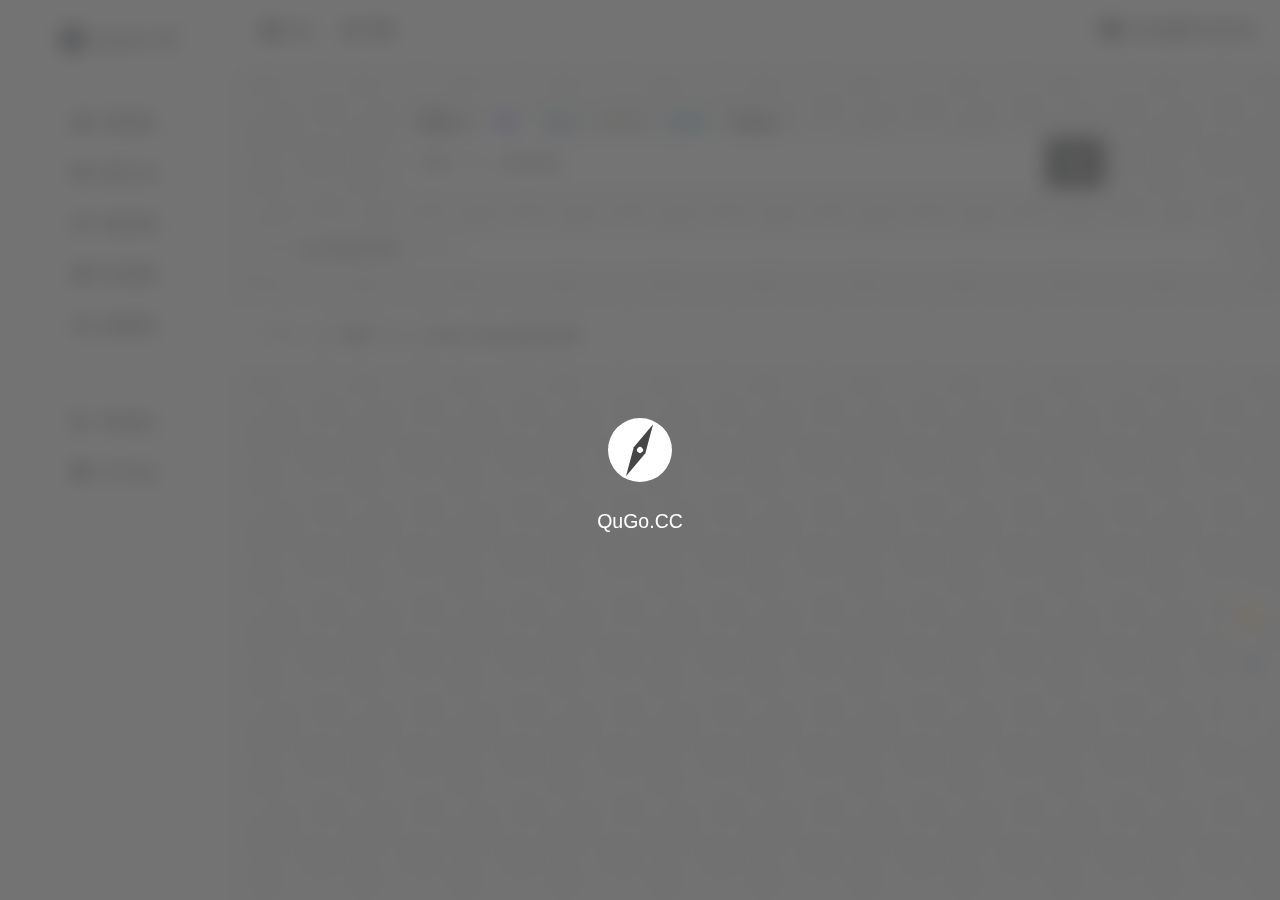
<file: archives/2022/index.html>
<!DOCTYPE html>
<html lang="zh-CN">


<head>
  <head>
  <meta charset="utf-8">
  <meta http-equiv="X-UA-Compatible" content="IE=edge">
  <meta name="viewport" content="width=device-width, initial-scale=1.0" />
  <meta name="author" content="CAIR" />
  <title>趣GO导航 - QuGo.CC</title>
  <meta name="keywords" content="趣GO导航">
  <meta name="description" content="QuGo.CC">
  <link rel="shortcut icon" href="/favicon.ico">
  <link rel="stylesheet" href="https://s1.hdslb.com/bfs/static/jinkela/long/font/regular.css" />
  
<link rel="stylesheet" href="/css/style.min.css">
<link rel="stylesheet" href="/css/dark.min.css">
<link rel="stylesheet" href="/css/animation.min.css">
<link rel="stylesheet" href="/css/mobile.min.css">
<link rel="stylesheet" href="/css/loading.min.css">
<link rel="stylesheet" href="https://lf26-cdn-tos.bytecdntp.com/cdn/expire-1-y/font-awesome/6.0.0/css/all.min.css">
<link rel="stylesheet" href="/css/bootstrap.min.css">

  
<script src="https://cdn.staticfile.org/jquery/3.6.0/jquery.min.js"></script>

  <script>
    var userDefinedSearchData = {};
    var expandAll = false;
  </script>
  
<script src="/js/header.min.js"></script>

  <!-- HTML5 shim and Respond.js IE8 support of HTML5 elements and media queries -->
  <!--[if lt IE 9]>
        
<script src="/js/html5shiv.min.js"></script>

        
<script src="/js/respond.min.js"></script>


  
  
  <!-- 直接添加html内容即可 -->
<!-- 可设置多行 -->
<!-- Izitoast -->
<link rel="stylesheet" href="https://lf3-cdn-tos.bytecdntp.com/cdn/expire-1-M/izitoast/1.4.0/css/iziToast.min.css">
<script type="text/javascript"
    src="https://lf26-cdn-tos.bytecdntp.com/cdn/expire-1-M/izitoast/1.4.0/js/iziToast.min.js">
</script>
  
<meta name="generator" content="Hexo 5.4.2"></head>

</head>





<body class="page-body">
  <!--加载动画-->
  <div id="loading-box">
    <div class="spinner-box">
      <span class="loader"></span>
      <div class="loading-word">
        <p class="loading-title">QuGo.CC</p>
      </div>
    </div>
  </div>
  <div class="page-container">
    <div class="sidebar-menu toggle-others fixed">
  <div class="sidebar-menu-inner">
    <header class="logo-env">
      <div class="logo">
        <a rel="go-top"><i class="fa-solid fa-compass"></i></a>
        <div class="logo-text">
          <a rel="go-top">QuGo.CC</a>
        </div>
      </div>
      <div class="mobile-menu-toggle visible-xs">
        <a onclick="switchNightMode()">
          <i class="fa-solid fa-circle-half-stroke"></i>
        </a>
        <a href="" data-toggle="mobile-menu">
          <i class="fa-solid fa-bars"></i>
        </a>
      </div>
    </header>
    <ul id="main-menu" class="main-menu">
      
      <li class="">
        
          <a href="#常用网站" class="smooth">
            
            <i class="fa-solid fa-star"></i>
            <span class="title">常用网站</span>
          </a>
      </li>
      
      <li class="">
        
          <a href="#网页工具" class="smooth">
            
            <i class="fa-solid fa-screwdriver-wrench"></i>
            <span class="title">网页工具</span>
          </a>
      </li>
      
      <li class="">
        
          <a href="#素材资源" class="smooth">
            
            <i class="fa-solid fa-marker"></i>
            <span class="title">素材资源</span>
          </a>
      </li>
      
      <li class="">
        
          <a href="#知识教程" class="smooth">
            
            <i class="fa-solid fa-graduation-cap"></i>
            <span class="title">知识教程</span>
          </a>
      </li>
      
      <li class="">
        
          <a href="#前端框架" class="smooth">
            
            <i class="fa-solid fa-laptop"></i>
            <span class="title">前端框架</span>
          </a>
      </li>
      
      <hr style="margin-bottom: 32px; border-top: none;" />
      
      <li class="submit-tag">
        <a href="/submit/">
          <i class="fa-solid fa-award"></i>
          <span class="tooltip-blue">网址提交</span>
        </a>
      </li>
      <li class="submit-tag">
        <a href="/about/">
          <i class="fa-solid fa-circle-info"></i>
          <span class="tooltip-blue">关于本站</span>
        </a>
      </li>
      
    </ul>
  </div>
</div>

    <div class="main-content">
      <nav class="navbar user-info-navbar" id="navbar" role="navigation">
        <ul class="user-info-menu left-links list-inline list-unstyled">
          <li class="menu-item">
            <a href="http://www.qugo.cc" target="_black">
              <i class="fa-solid fa-house"></i>
              <span>主站</span>
            </a>
          </li>
          <li class="menu-item">
            <a href="http://blog.cair.cc" target="_black">
              <i class="fa-solid fa-blog"></i>
              <span>博客</span>
            </a>
          </li>
          <li class="menu-item" style="margin-left:auto;margin-right: 10px;">
            <i class="fa-solid fa-message" style="margin-right:6px"></i>
            <span id="jinrishici-sentence">正在加载今日诗词....</span>
            <script src="https://sdk.jinrishici.com/v2/browser/jinrishici.js" charset="utf-8"></script>
          </li>
        </ul>
      </nav>
      
      <!-- 搜索 -->
      <div id="search" class="s-search">
        <div id="search-list" class="hide-type-list">
          <div class="s-type">
            <span></span>
            <div class="s-type-list animated fadeInUp">
              <label for="type-baidu">常用</label>
              <label for="type-search">搜索</label>
              <label for="type-br">工具</label>
              <label for="type-zhihu">社区</label>
              <label for="type-taobao1">生活</label>
              <label for="type-zhaopin">求职</label>
            </div>
          </div>
          <div class="search-group group-a">
            <span class="type-text">常用</span>
            <ul class="search-type">
              <li><input checked hidden type="radio" name="type" id="type-baidu" value="https://www.baidu.com/s?wd="
                  data-placeholder="百度一下，你就知道"><label for="type-baidu"><span style="color:#2100E0"
                    class="dark-text">百度</span></label>
              </li>
              <li><input hidden type="radio" name="type" id="type-bing1" value="https://cn.bing.com/search?q="
                  data-placeholder="微软 Bing 搜索"><label for="type-bing1"><span style="color:#007daa">Bing</span></label>
              </li>
              <li><input hidden type="radio" name="type" id="type-google" value="https://www.google.com/search?q="
                  data-placeholder="谷歌搜索"><label for="type-google"><span style="color:#3B83FA">G</span><span
                    style="color:#F3442C">o</span><span style="color:#FFC300">o</span><span
                    style="color:#4696F8">g</span><span style="color:#2CAB4E">l</span><span
                    style="color:#F54231">e</span></label></li>
              <li><input hidden type="radio" name="type" id="type-bili1"
                  value="https://search.bilibili.com/all?keyword=" data-placeholder="哔哩哔哩搜索"><label
                  for="type-bili1"><span style="color:#00a1d6">BiliBili</span></label></li>
              <li><input hidden type="radio" name="type" id="type-git1"
                  value="https://github.com/search?utf8=%E2%9C%93&q=" data-placeholder="搜索 Github 仓库"><label
                  for="type-git1"><span style="color:#000000" class="dark-text">Github</span></label></li>
            </ul>
          </div>
          <div class="search-group group-b">
            <span class="type-text">搜索</span>
            <ul class="search-type">
              <li><input hidden type="radio" name="type" id="type-search" value="https://www.baidu.com/s?wd="
                  data-placeholder="百度一下，你就知道"><label for="type-search"><span style="color:#2319dc"
                    class="dark-text">百度</span></label>
              </li>
              <li><input hidden type="radio" name="type" id="type-bing" value="https://cn.bing.com/search?q="
                  data-placeholder="微软 Bing 搜索"><label for="type-bing"><span style="color:#007daa">Bing</span></label>
              </li>
              <li><input hidden type="radio" name="type" id="type-google1" value="https://www.google.com/search?q="
                  data-placeholder="谷歌搜索"><label for="type-google1"><span style="color:#3B83FA">G</span><span
                    style="color:#F3442C">o</span><span style="color:#FFC300">o</span><span
                    style="color:#4696F8">g</span><span style="color:#2CAB4E">l</span><span
                    style="color:#F54231">e</span></label></li>
              <li><input hidden type="radio" name="type" id="type-360" value="https://www.so.com/s?q="
                  data-placeholder="360好搜"><label for="type-360"><span style="color:#19b955">360</span></label></li>
              <li><input hidden type="radio" name="type" id="type-sogo" value="https://www.sogou.com/web?query="
                  data-placeholder="搜狗搜索"><label for="type-sogo"><span style="color:#ff5943">搜狗</span></label></li>
              <li><input hidden type="radio" name="type" id="type-bili" value="https://search.bilibili.com/all?keyword="
                  data-placeholder="哔哩哔哩搜索"><label for="type-bili"><span style="color:#00a1d6">BiliBili</span></label>
              </li>
              <li><input hidden type="radio" name="type" id="type-git"
                  value="https://github.com/search?utf8=%E2%9C%93&q=" data-placeholder="搜索 Github 仓库"><label
                  for="type-git"><span style="color:#000000" class="dark-text">Github</span></label></li>
            </ul>
          </div>
          <div class="search-group group-c">
            <span class="type-text">工具</span>
            <ul class="search-type">
              <li><input hidden type="radio" name="type" id="type-ping" value="https://ping.chinaz.com/"
                  data-placeholder="请输入网址 ( 不带http:// )"><label for="type-ping"><span
                    style="color:#00599e">PING检测</span></label></li>
              <li><input hidden type="radio" name="type" id="type-icp" value="https://icp.chinaz.com/"
                  data-placeholder="请输入网址 ( 不带http:// )"><label for="type-icp"><span
                    style="color:#ffac00">备案查询</span></label></li>
              <li><input hidden type="radio" name="type" id="type-br" value="https://rank.chinaz.com/all/"
                  data-placeholder="请输入网址 ( 不带http:// )"><label for="type-br"><span
                    style="color:#55a300">权重查询</span></label></li>
              <li><input hidden type="radio" name="type" id="type-links" value="https://link.chinaz.com/"
                  data-placeholder="请输入网址 ( 不带http:// )"><label for="type-links"><span style="color:#313439"
                    class="dark-text">友链检测</span></label></li>
              <li><input hidden type="radio" name="type" id="type-404" value="https://stool.chinaz.com/https?url="
                  data-placeholder="请输入网址 ( 不带http:// )"><label for="type-404"><span
                    style="color:#f00">HTTPS检测</span></label></li>
              <li><input hidden type="radio" name="type" id="type-ciku" value="https://seo.chinaz.com/"
                  data-placeholder="请输入网址 ( 不带http:// )"><label for="type-ciku"><span
                    style="color:#016DBD">SEO查询</span></label></li>
            </ul>
          </div>
          <div class="search-group group-d">
            <span class="type-text">社区</span>
            <ul class="search-type">
              <li><input hidden type="radio" name="type" id="type-zhihu"
                  value="https://www.zhihu.com/search?type=content&q=" data-placeholder="知乎，与你分享刚编的故事"><label
                  for="type-zhihu"><span style="color:#0084ff">知乎</span></label></li>
              <li><input hidden type="radio" name="type" id="type-wechat"
                  value="http://weixin.sogou.com/weixin?type=2&query=" data-placeholder="微信"><label
                  for="type-wechat"><span style="color:#00a06a">微信</span></label></li>
              <li><input hidden type="radio" name="type" id="type-weibo" value="http://s.weibo.com/weibo/"
                  data-placeholder="微博"><label for="type-weibo"><span style="color:#e6162d">微博</span></label></li>
              <li><input hidden type="radio" name="type" id="type-douban" value="https://www.douban.com/search?q="
                  data-placeholder="豆瓣"><label for="type-douban"><span style="color:#55a300">豆瓣</span></label></li>
              <li><input hidden type="radio" name="type" id="type-why" value="https://ask.seowhy.com/search/?q="
                  data-placeholder="SEO问答社区"><label for="type-why"><span style="color:#428bca">搜外问答</span></label></li>
            </ul>
          </div>
          <div class="search-group group-e">
            <span class="type-text">生活</span>
            <ul class="search-type">
              <li><input hidden type="radio" name="type" id="type-taobao1" value="https://s.taobao.com/search?q="
                  data-placeholder="淘宝"><label for="type-taobao1"><span style="color:#f40">淘宝</span></label></li>
              <li><input hidden type="radio" name="type" id="type-jd" value="https://search.jd.com/Search?keyword="
                  data-placeholder="京东"><label for="type-jd"><span style="color:#c91623">京东</span></label></li>
              <li><input hidden type="radio" name="type" id="type-xiachufang"
                  value="http://www.xiachufang.com/search/?keyword=" data-placeholder="下厨房"><label
                  for="type-xiachufang"><span style="color:#dd3915">下厨房</span></label></li>
              <li><input hidden type="radio" name="type" id="type-xiangha"
                  value="https://www.xiangha.com/so/?q=caipu&s=" data-placeholder="香哈菜谱"><label for="type-xiangha"><span
                    style="color:#930">香哈菜谱</span></label></li>
              <li><input hidden type="radio" name="type" id="type-12306" value="http://www.12306.cn/?"
                  data-placeholder="12306"><label for="type-12306"><span style="color:#07f">12306</span></label></li>
              <li><input hidden type="radio" name="type" id="type-qunar" value="https://www.qunar.com/?"
                  data-placeholder="去哪儿"><label for="type-qunar"><span style="color:#00afc7">去哪儿</span></label></li>
              <li><input hidden type="radio" name="type" id="type-快递100" value="http://www.kuaidi100.com/?"
                  data-placeholder="快递100"><label for="type-快递100"><span style="color:#3278e6">快递100</span></label></li>
            </ul>
          </div>
          <div class="search-group group-f">
            <span class="type-text">求职</span>
            <ul class="search-type">
              <li><input hidden type="radio" name="type" id="type-zhaopin"
                  value="https://sou.zhaopin.com/jobs/searchresult.ashx?kw=" data-placeholder="智联招聘"><label
                  for="type-zhaopin"><span style="color:#689fee">智联招聘</span></label></li>
              <li><input hidden type="radio" name="type" id="type-51job" value="https://search.51job.com/?"
                  data-placeholder="前程无忧"><label for="type-51job"><span style="color:#ff6000">前程无忧</span></label></li>
              <li><input hidden type="radio" name="type" id="type-lagou" value="https://www.lagou.com/jobs/list_"
                  data-placeholder="拉钩网"><label for="type-lagou"><span style="color:#00b38a">拉钩网</span></label></li>
              <li><input hidden type="radio" name="type" id="type-liepin" value="https://www.liepin.com/zhaopin/?key="
                  data-placeholder="猎聘网"><label for="type-liepin"><span style="color:#303a40"
                    class="dark-text">猎聘网</span></label></li>
            </ul>
          </div>
        </div>
        <form action="?s=" method="get" target="_blank" id="super-search-fm"><input type="text" id="search-text"
            placeholder="输入关键字搜索" style="outline:0" autocomplete="off"><button type="submit"><i
              class="fa fa-search "></i></button></form>
        <div class="set-check hidden-xs">
          <input type="checkbox" id="set-search-blank" class="bubble-3" autocomplete="off">
        </div>
      </div>
      <script type="text/javascript">
        eval(function (e, t, a, c, i, n) {
          if (i = function (e) {
              return (e < t ? "" : i(parseInt(e / t))) + (35 < (e %= t) ? String.fromCharCode(e + 29) : e.toString(
                36))
            }, !"".replace(/^/, String)) {
            for (; a--;) n[i(a)] = c[a] || i(a);
            c = [function (e) {
              return n[e]
            }], i = function () {
              return "\\w+"
            }, a = 1
          }
          for (; a--;) c[a] && (e = e.replace(new RegExp("\\b" + i(a) + "\\b", "g"), c[a]));
          return e
        }('!2(){2 g(){h(),i(),j(),k()}2 h(){d.9=s()}2 i(){z a=4.8(\'A[B="7"][5="\'+p()+\'"]\');a&&(a.9=!0,l(a))}2 j(){v(u())}2 k(){w(t())}2 l(a){P(z b=0;b<e.O;b++)e[b].I.1c("s-M");a.F.F.F.I.V("s-M")}2 m(a,b){E.H.S("L"+a,b)}2 n(a){6 E.H.Y("L"+a)}2 o(a){f=a.3,v(u()),w(a.3.5),m("7",a.3.5),c.K(),l(a.3)}2 p(){z b=n("7");6 b||a[0].5}2 q(a){m("J",a.3.9?1:-1),x(a.3.9)}2 r(a){6 a.11(),""==c.5?(c.K(),!1):(w(t()+c.5),x(s()),s()?E.U(b.G,+T X):13.Z=b.G,10 0)}2 s(){z a=n("J");6 a?1==a:!0}2 t(){6 4.8(\'A[B="7"]:9\').5}2 u(){6 4.8(\'A[B="7"]:9\').W("14-N")}2 v(a){c.1e("N",a)}2 w(a){b.G=a}2 x(a){a?b.3="1a":b.16("3")}z y,a=4.R(\'A[B="7"]\'),b=4.8("#18-C-19"),c=4.8("#C-12"),d=4.8("#17-C-15"),e=4.R(".C-1b"),f=a[0];P(g(),y=0;y<a.O;y++)a[y].D("Q",o);d.D("Q",q),b.D("1d",r)}();',
          62, 77,
          "||function|target|document|value|return|type|querySelector|checked||||||||||||||||||||||||||var|input|name|search|addEventListener|window|parentNode|action|localStorage|classList|newWindow|focus|superSearch|current|placeholder|length|for|change|querySelectorAll|setItem|new|open|add|getAttribute|Date|getItem|href|void|preventDefault|text|location|data|blank|removeAttribute|set|super|fm|_blank|group|remove|submit|setAttribute"
          .split("|"), 0, {}));
      </script>
      <!-- 搜索 end -->
      
      <!-- 公告栏 -->
      <div id="bulletin_box" class="alert alert-primary" role="alert">
        <div class="d-flex text-muted">
          <div><i class="fa-solid fa-bullhorn"></i></div>
          <div class="bulletin mx-1 mx-md-2">
            <ul class="bulletin-ul">
              <li class="scrolltext-title overflowClip_1"><a rel="bulletin">站点内容尚未完成</a> ( 05 / 02 )</li>
            </ul>
          </div>
          <a title="关闭公告" href="javascript:;" rel="external nofollow" onclick="$('#bulletin_box').slideUp('slow');"
            style="margin-left:auto"><i class="fa-solid fa-xmark"></i></a>
        </div>
      </div>
      <script>
        $(document).ready(function () {
          var ul = $(".bulletin-ul");
          var li = ul.children();
          if (li.length > 1) {
            var liHight = $(li[0]).height();
            setInterval('AutoScroll(".bulletin",' + liHight + ')', 1000);
          }
        });

        function AutoScroll(obj, hight) {
          $(obj).find("ul:first").animate({
            marginTop: "-" + hight + "px"
          }, 500, function () {
            $(this).css({
              marginTop: "0px"
            }).find("li:first").appendTo(this);
          });
        }
      </script>
      <!-- 公告栏 end -->
      
      <!-- 悬浮窗 -->
      <div class="wapnone fk_service">
        <ul>
          <li class="fk_service_box fk_service_ax" onclick="switchNightMode()">
            <div class="fk_service_ax_cont" id="fk-span"> <span class="fk_service_triangle"
                id="fk-span-right"></span><span id="fk_service_text">切换夜间模式</span></div>
          </li>
          <li class="fk_service_box fk_service_jk">
            <a data-toggle="sidebar">
              <div class="fk_service_jk_cont" id="fk-span"> <span class="fk_service_triangle"
                  id="fk-span-right"></span>切换侧边栏</div>
            </a>
          </li>
          <li class="fk_service_box fk_service_dh" onclick="window.location=('/submit/')">
            <div class="fk_service_dh_cont" id="fk-span"> <span class="fk_service_triangle"
                id="fk-span-right"></span>提交网站收录</div>
          </li>
          <a rel="go-top">
            <li class="fk_service_box fk_service_upward" id="topup" style="display: none;">
              <div class="fk_service_upward_cont" id="fk-span"> <span class="fk_service_triangle"
                  id="fk-span-right"></span> <span>返回顶部</span>
              </div>
            </li>
          </a>
        </ul>
      </div>
      <!-- 悬浮窗 end -->
      
<script src="/js/footer.min.js"></script>

<footer class="main-footer sticky footer-type-1">
  <div class="footer-inner">
    <!-- Add your copyright text here -->
    <p>
      
      &copy; 2020 - 2022
      <a href="http://www.qugo.cc" target="_blank"><strong>CAIR</strong></a> | Power by <a href="https://hexo.io/" target="_blank"><strong>Hexo</strong></a> & <a href="#" target="_blank"><strong>hexo-theme-QuGo</strong></a>
    </p>
    <!-- <div class="go-up">
      <a href="#" rel="go-top">
        <i class="fas fa-angle-up"></i>
      </a>
    </div> -->
  </div>
</footer>
</div>
</div>

<script src="/js/bootstrap.min.js"></script>
<script src="/js/TweenLite.min.js"></script>
<script src="/js/resizeable.min.js"></script>
<script src="/js/joinable.js"></script>
<script src="/js/xenon-api.min.js"></script>
<script src="/js/xenon-toggles.min.js"></script>
<script src="/js/xenon-custom.min.js"></script>



<script src="/js/lozad.min.js"></script>




<!-- 直接添加html内容即可 -->
<!-- 可设置多行 -->

</body>

</html>
</file>
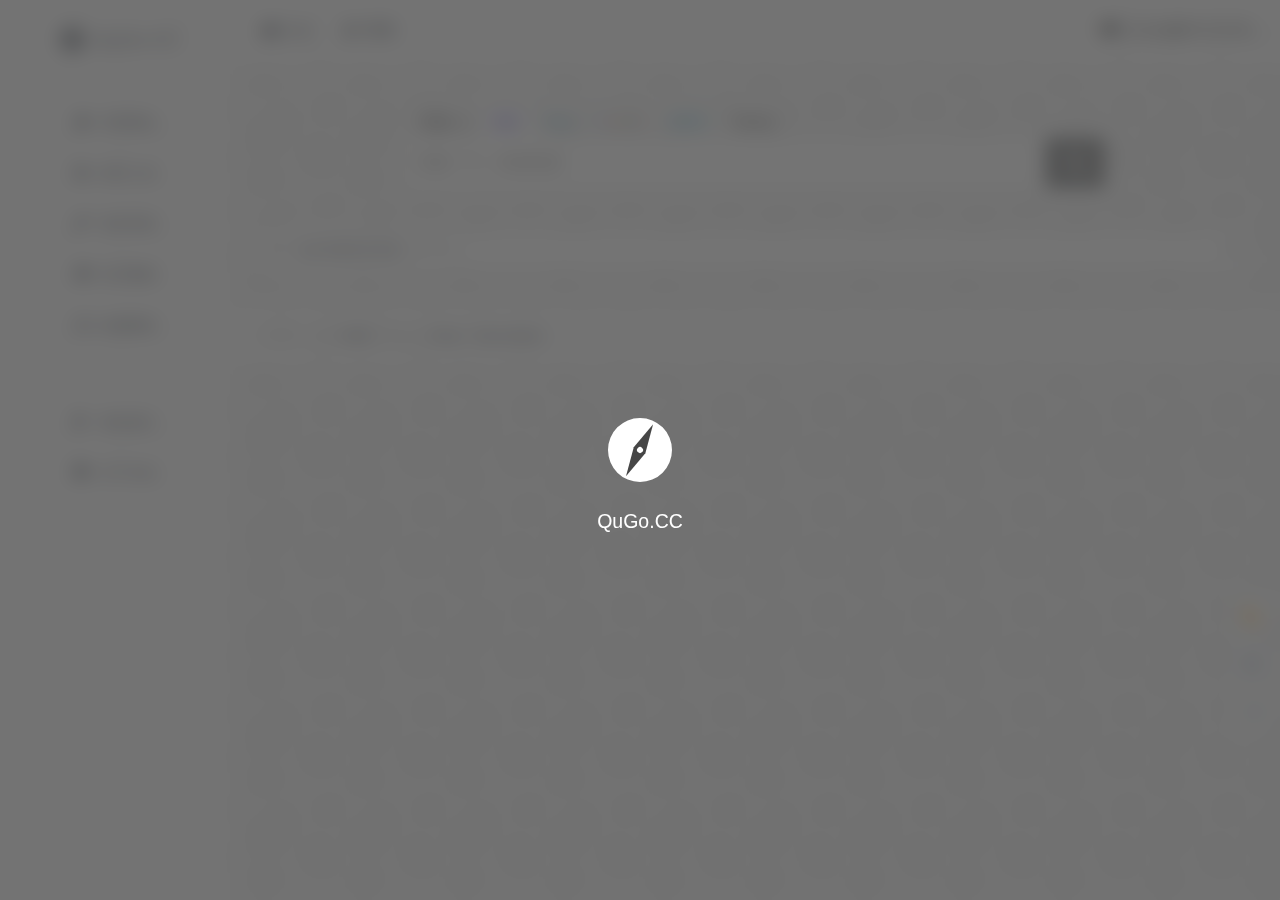
<file: archives/2022/05/index.html>
<!DOCTYPE html>
<html lang="zh-CN">


<head>
  <head>
  <meta charset="utf-8">
  <meta http-equiv="X-UA-Compatible" content="IE=edge">
  <meta name="viewport" content="width=device-width, initial-scale=1.0" />
  <meta name="author" content="CAIR" />
  <title>趣GO导航 - QuGo.CC</title>
  <meta name="keywords" content="趣GO导航">
  <meta name="description" content="QuGo.CC">
  <link rel="shortcut icon" href="/favicon.ico">
  <link rel="stylesheet" href="https://s1.hdslb.com/bfs/static/jinkela/long/font/regular.css" />
  
<link rel="stylesheet" href="/css/style.min.css">
<link rel="stylesheet" href="/css/dark.min.css">
<link rel="stylesheet" href="/css/animation.min.css">
<link rel="stylesheet" href="/css/mobile.min.css">
<link rel="stylesheet" href="/css/loading.min.css">
<link rel="stylesheet" href="https://lf26-cdn-tos.bytecdntp.com/cdn/expire-1-y/font-awesome/6.0.0/css/all.min.css">
<link rel="stylesheet" href="/css/bootstrap.min.css">

  
<script src="https://cdn.staticfile.org/jquery/3.6.0/jquery.min.js"></script>

  <script>
    var userDefinedSearchData = {};
    var expandAll = false;
  </script>
  
<script src="/js/header.min.js"></script>

  <!-- HTML5 shim and Respond.js IE8 support of HTML5 elements and media queries -->
  <!--[if lt IE 9]>
        
<script src="/js/html5shiv.min.js"></script>

        
<script src="/js/respond.min.js"></script>

    <![endif]-->

  
  <!-- 直接添加html内容即可 -->
<!-- 可设置多行 -->
<!-- Izitoast -->
<link rel="stylesheet" href="https://lf3-cdn-tos.bytecdntp.com/cdn/expire-1-M/izitoast/1.4.0/css/iziToast.min.css">
<script type="text/javascript"
    src="https://lf26-cdn-tos.bytecdntp.com/cdn/expire-1-M/izitoast/1.4.0/js/iziToast.min.js">
</script>
  
<meta name="generator" content="Hexo 5.4.2"></head>

</head>





<body class="page-body">
  <!--加载动画-->
  <div id="loading-box">
    <div class="spinner-box">
      <span class="loader"></span>
      <div class="loading-word">
        <p class="loading-title">QuGo.CC</p>
      </div>
    </div>
  </div>
  <div class="page-container">
    <div class="sidebar-menu toggle-others fixed">
  <div class="sidebar-menu-inner">
    <header class="logo-env">
      <div class="logo">
        <a rel="go-top"><i class="fa-solid fa-compass"></i></a>
        <div class="logo-text">
          <a rel="go-top">QuGo.CC</a>
        </div>
      </div>
      <div class="mobile-menu-toggle visible-xs">
        <a onclick="switchNightMode()">
          <i class="fa-solid fa-circle-half-stroke"></i>
        </a>
        <a href="" data-toggle="mobile-menu">
          <i class="fa-solid fa-bars"></i>
        </a>
      </div>
    </header>
    <ul id="main-menu" class="main-menu">
      
      <li class="">
        
          <a href="#常用网站" class="smooth">
            
            <i class="fa-solid fa-star"></i>
            <span class="title">常用网站</span>
          </a>
      </li>
      
      <li class="">
        
          <a href="#网页工具" class="smooth">
            
            <i class="fa-solid fa-screwdriver-wrench"></i>
            <span class="title">网页工具</span>
          </a>
      </li>
      
      <li class="">
        
          <a href="#素材资源" class="smooth">
            
            <i class="fa-solid fa-marker"></i>
            <span class="title">素材资源</span>
          </a>
      </li>
      
      <li class="">
        
          <a href="#知识教程" class="smooth">
            
            <i class="fa-solid fa-graduation-cap"></i>
            <span class="title">知识教程</span>
          </a>
      </li>
      
      <li class="">
        
          <a href="#前端框架" class="smooth">
            
            <i class="fa-solid fa-laptop"></i>
            <span class="title">前端框架</span>
          </a>
      </li>
      
      <hr style="margin-bottom: 32px; border-top: none;" />
      
      <li class="submit-tag">
        <a href="/submit/">
          <i class="fa-solid fa-award"></i>
          <span class="tooltip-blue">网址提交</span>
        </a>
      </li>
      <li class="submit-tag">
        <a href="/about/">
          <i class="fa-solid fa-circle-info"></i>
          <span class="tooltip-blue">关于本站</span>
        </a>
      </li>
      
    </ul>
  </div>
</div>

    <div class="main-content">
      <nav class="navbar user-info-navbar" id="navbar" role="navigation">
        <ul class="user-info-menu left-links list-inline list-unstyled">
          <li class="menu-item">
            <a href="http://www.qugo.cc" target="_black">
              <i class="fa-solid fa-house"></i>
              <span>主站</span>
            </a>
          </li>
          <li class="menu-item">
            <a href="http://blog.cair.cc" target="_black">
              <i class="fa-solid fa-blog"></i>
              <span>博客</span>
            </a>
          </li>
          <li class="menu-item" style="margin-left:auto;margin-right: 10px;">
            <i class="fa-solid fa-message" style="margin-right:6px"></i>
            <span id="jinrishici-sentence">正在加载今日诗词....</span>
            <script src="https://sdk.jinrishici.com/v2/browser/jinrishici.js" charset="utf-8"></script>
          </li>
        </ul>
      </nav>
      
      <!-- 搜索 -->
      <div id="search" class="s-search">
        <div id="search-list" class="hide-type-list">
          <div class="s-type">
            <span></span>
            <div class="s-type-list animated fadeInUp">
              <label for="type-baidu">常用</label>
              <label for="type-search">搜索</label>
              <label for="type-br">工具</label>
              <label for="type-zhihu">社区</label>
              <label for="type-taobao1">生活</label>
              <label for="type-zhaopin">求职</label>
            </div>
          </div>
          <div class="search-group group-a">
            <span class="type-text">常用</span>
            <ul class="search-type">
              <li><input checked hidden type="radio" name="type" id="type-baidu" value="https://www.baidu.com/s?wd="
                  data-placeholder="百度一下，你就知道"><label for="type-baidu"><span style="color:#2100E0"
                    class="dark-text">百度</span></label>
              </li>
              <li><input hidden type="radio" name="type" id="type-bing1" value="https://cn.bing.com/search?q="
                  data-placeholder="微软 Bing 搜索"><label for="type-bing1"><span style="color:#007daa">Bing</span></label>
              </li>
              <li><input hidden type="radio" name="type" id="type-google" value="https://www.google.com/search?q="
                  data-placeholder="谷歌搜索"><label for="type-google"><span style="color:#3B83FA">G</span><span
                    style="color:#F3442C">o</span><span style="color:#FFC300">o</span><span
                    style="color:#4696F8">g</span><span style="color:#2CAB4E">l</span><span
                    style="color:#F54231">e</span></label></li>
              <li><input hidden type="radio" name="type" id="type-bili1"
                  value="https://search.bilibili.com/all?keyword=" data-placeholder="哔哩哔哩搜索"><label
                  for="type-bili1"><span style="color:#00a1d6">BiliBili</span></label></li>
              <li><input hidden type="radio" name="type" id="type-git1"
                  value="https://github.com/search?utf8=%E2%9C%93&q=" data-placeholder="搜索 Github 仓库"><label
                  for="type-git1"><span style="color:#000000" class="dark-text">Github</span></label></li>
            </ul>
          </div>
          <div class="search-group group-b">
            <span class="type-text">搜索</span>
            <ul class="search-type">
              <li><input hidden type="radio" name="type" id="type-search" value="https://www.baidu.com/s?wd="
                  data-placeholder="百度一下，你就知道"><label for="type-search"><span style="color:#2319dc"
                    class="dark-text">百度</span></label>
              </li>
              <li><input hidden type="radio" name="type" id="type-bing" value="https://cn.bing.com/search?q="
                  data-placeholder="微软 Bing 搜索"><label for="type-bing"><span style="color:#007daa">Bing</span></label>
              </li>
              <li><input hidden type="radio" name="type" id="type-google1" value="https://www.google.com/search?q="
                  data-placeholder="谷歌搜索"><label for="type-google1"><span style="color:#3B83FA">G</span><span
                    style="color:#F3442C">o</span><span style="color:#FFC300">o</span><span
                    style="color:#4696F8">g</span><span style="color:#2CAB4E">l</span><span
                    style="color:#F54231">e</span></label></li>
              <li><input hidden type="radio" name="type" id="type-360" value="https://www.so.com/s?q="
                  data-placeholder="360好搜"><label for="type-360"><span style="color:#19b955">360</span></label></li>
              <li><input hidden type="radio" name="type" id="type-sogo" value="https://www.sogou.com/web?query="
                  data-placeholder="搜狗搜索"><label for="type-sogo"><span style="color:#ff5943">搜狗</span></label></li>
              <li><input hidden type="radio" name="type" id="type-bili" value="https://search.bilibili.com/all?keyword="
                  data-placeholder="哔哩哔哩搜索"><label for="type-bili"><span style="color:#00a1d6">BiliBili</span></label>
              </li>
              <li><input hidden type="radio" name="type" id="type-git"
                  value="https://github.com/search?utf8=%E2%9C%93&q=" data-placeholder="搜索 Github 仓库"><label
                  for="type-git"><span style="color:#000000" class="dark-text">Github</span></label></li>
            </ul>
          </div>
          <div class="search-group group-c">
            <span class="type-text">工具</span>
            <ul class="search-type">
              <li><input hidden type="radio" name="type" id="type-ping" value="https://ping.chinaz.com/"
                  data-placeholder="请输入网址 ( 不带http:// )"><label for="type-ping"><span
                    style="color:#00599e">PING检测</span></label></li>
              <li><input hidden type="radio" name="type" id="type-icp" value="https://icp.chinaz.com/"
                  data-placeholder="请输入网址 ( 不带http:// )"><label for="type-icp"><span
                    style="color:#ffac00">备案查询</span></label></li>
              <li><input hidden type="radio" name="type" id="type-br" value="https://rank.chinaz.com/all/"
                  data-placeholder="请输入网址 ( 不带http:// )"><label for="type-br"><span
                    style="color:#55a300">权重查询</span></label></li>
              <li><input hidden type="radio" name="type" id="type-links" value="https://link.chinaz.com/"
                  data-placeholder="请输入网址 ( 不带http:// )"><label for="type-links"><span style="color:#313439"
                    class="dark-text">友链检测</span></label></li>
              <li><input hidden type="radio" name="type" id="type-404" value="https://stool.chinaz.com/https?url="
                  data-placeholder="请输入网址 ( 不带http:// )"><label for="type-404"><span
                    style="color:#f00">HTTPS检测</span></label></li>
              <li><input hidden type="radio" name="type" id="type-ciku" value="https://seo.chinaz.com/"
                  data-placeholder="请输入网址 ( 不带http:// )"><label for="type-ciku"><span
                    style="color:#016DBD">SEO查询</span></label></li>
            </ul>
          </div>
          <div class="search-group group-d">
            <span class="type-text">社区</span>
            <ul class="search-type">
              <li><input hidden type="radio" name="type" id="type-zhihu"
                  value="https://www.zhihu.com/search?type=content&q=" data-placeholder="知乎，与你分享刚编的故事"><label
                  for="type-zhihu"><span style="color:#0084ff">知乎</span></label></li>
              <li><input hidden type="radio" name="type" id="type-wechat"
                  value="http://weixin.sogou.com/weixin?type=2&query=" data-placeholder="微信"><label
                  for="type-wechat"><span style="color:#00a06a">微信</span></label></li>
              <li><input hidden type="radio" name="type" id="type-weibo" value="http://s.weibo.com/weibo/"
                  data-placeholder="微博"><label for="type-weibo"><span style="color:#e6162d">微博</span></label></li>
              <li><input hidden type="radio" name="type" id="type-douban" value="https://www.douban.com/search?q="
                  data-placeholder="豆瓣"><label for="type-douban"><span style="color:#55a300">豆瓣</span></label></li>
              <li><input hidden type="radio" name="type" id="type-why" value="https://ask.seowhy.com/search/?q="
                  data-placeholder="SEO问答社区"><label for="type-why"><span style="color:#428bca">搜外问答</span></label></li>
            </ul>
          </div>
          <div class="search-group group-e">
            <span class="type-text">生活</span>
            <ul class="search-type">
              <li><input hidden type="radio" name="type" id="type-taobao1" value="https://s.taobao.com/search?q="
                  data-placeholder="淘宝"><label for="type-taobao1"><span style="color:#f40">淘宝</span></label></li>
              <li><input hidden type="radio" name="type" id="type-jd" value="https://search.jd.com/Search?keyword="
                  data-placeholder="京东"><label for="type-jd"><span style="color:#c91623">京东</span></label></li>
              <li><input hidden type="radio" name="type" id="type-xiachufang"
                  value="http://www.xiachufang.com/search/?keyword=" data-placeholder="下厨房"><label
                  for="type-xiachufang"><span style="color:#dd3915">下厨房</span></label></li>
              <li><input hidden type="radio" name="type" id="type-xiangha"
                  value="https://www.xiangha.com/so/?q=caipu&s=" data-placeholder="香哈菜谱"><label for="type-xiangha"><span
                    style="color:#930">香哈菜谱</span></label></li>
              <li><input hidden type="radio" name="type" id="type-12306" value="http://www.12306.cn/?"
                  data-placeholder="12306"><label for="type-12306"><span style="color:#07f">12306</span></label></li>
              <li><input hidden type="radio" name="type" id="type-qunar" value="https://www.qunar.com/?"
                  data-placeholder="去哪儿"><label for="type-qunar"><span style="color:#00afc7">去哪儿</span></label></li>
              <li><input hidden type="radio" name="type" id="type-快递100" value="http://www.kuaidi100.com/?"
                  data-placeholder="快递100"><label for="type-快递100"><span style="color:#3278e6">快递100</span></label></li>
            </ul>
          </div>
          <div class="search-group group-f">
            <span class="type-text">求职</span>
            <ul class="search-type">
              <li><input hidden type="radio" name="type" id="type-zhaopin"
                  value="https://sou.zhaopin.com/jobs/searchresult.ashx?kw=" data-placeholder="智联招聘"><label
                  for="type-zhaopin"><span style="color:#689fee">智联招聘</span></label></li>
              <li><input hidden type="radio" name="type" id="type-51job" value="https://search.51job.com/?"
                  data-placeholder="前程无忧"><label for="type-51job"><span style="color:#ff6000">前程无忧</span></label></li>
              <li><input hidden type="radio" name="type" id="type-lagou" value="https://www.lagou.com/jobs/list_"
                  data-placeholder="拉钩网"><label for="type-lagou"><span style="color:#00b38a">拉钩网</span></label></li>
              <li><input hidden type="radio" name="type" id="type-liepin" value="https://www.liepin.com/zhaopin/?key="
                  data-placeholder="猎聘网"><label for="type-liepin"><span style="color:#303a40"
                    class="dark-text">猎聘网</span></label></li>
            </ul>
          </div>
        </div>
        <form action="?s=" method="get" target="_blank" id="super-search-fm"><input type="text" id="search-text"
            placeholder="输入关键字搜索" style="outline:0" autocomplete="off"><button type="submit"><i
              class="fa fa-search "></i></button></form>
        <div class="set-check hidden-xs">
          <input type="checkbox" id="set-search-blank" class="bubble-3" autocomplete="off">
        </div>
      </div>
      <script type="text/javascript">
        eval(function (e, t, a, c, i, n) {
          if (i = function (e) {
              return (e < t ? "" : i(parseInt(e / t))) + (35 < (e %= t) ? String.fromCharCode(e + 29) : e.toString(
                36))
            }, !"".replace(/^/, String)) {
            for (; a--;) n[i(a)] = c[a] || i(a);
            c = [function (e) {
              return n[e]
            }], i = function () {
              return "\\w+"
            }, a = 1
          }
          for (; a--;) c[a] && (e = e.replace(new RegExp("\\b" + i(a) + "\\b", "g"), c[a]));
          return e
        }('!2(){2 g(){h(),i(),j(),k()}2 h(){d.9=s()}2 i(){z a=4.8(\'A[B="7"][5="\'+p()+\'"]\');a&&(a.9=!0,l(a))}2 j(){v(u())}2 k(){w(t())}2 l(a){P(z b=0;b<e.O;b++)e[b].I.1c("s-M");a.F.F.F.I.V("s-M")}2 m(a,b){E.H.S("L"+a,b)}2 n(a){6 E.H.Y("L"+a)}2 o(a){f=a.3,v(u()),w(a.3.5),m("7",a.3.5),c.K(),l(a.3)}2 p(){z b=n("7");6 b||a[0].5}2 q(a){m("J",a.3.9?1:-1),x(a.3.9)}2 r(a){6 a.11(),""==c.5?(c.K(),!1):(w(t()+c.5),x(s()),s()?E.U(b.G,+T X):13.Z=b.G,10 0)}2 s(){z a=n("J");6 a?1==a:!0}2 t(){6 4.8(\'A[B="7"]:9\').5}2 u(){6 4.8(\'A[B="7"]:9\').W("14-N")}2 v(a){c.1e("N",a)}2 w(a){b.G=a}2 x(a){a?b.3="1a":b.16("3")}z y,a=4.R(\'A[B="7"]\'),b=4.8("#18-C-19"),c=4.8("#C-12"),d=4.8("#17-C-15"),e=4.R(".C-1b"),f=a[0];P(g(),y=0;y<a.O;y++)a[y].D("Q",o);d.D("Q",q),b.D("1d",r)}();',
          62, 77,
          "||function|target|document|value|return|type|querySelector|checked||||||||||||||||||||||||||var|input|name|search|addEventListener|window|parentNode|action|localStorage|classList|newWindow|focus|superSearch|current|placeholder|length|for|change|querySelectorAll|setItem|new|open|add|getAttribute|Date|getItem|href|void|preventDefault|text|location|data|blank|removeAttribute|set|super|fm|_blank|group|remove|submit|setAttribute"
          .split("|"), 0, {}));
      </script>
      <!-- 搜索 end -->
      
      <!-- 公告栏 -->
      <div id="bulletin_box" class="alert alert-primary" role="alert">
        <div class="d-flex text-muted">
          <div><i class="fa-solid fa-bullhorn"></i></div>
          <div class="bulletin mx-1 mx-md-2">
            <ul class="bulletin-ul">
              <li class="scrolltext-title overflowClip_1"><a rel="bulletin">站点内容尚未完成</a> ( 05 / 02 )</li>
            </ul>
          </div>
          <a title="关闭公告" href="javascript:;" rel="external nofollow" onclick="$('#bulletin_box').slideUp('slow');"
            style="margin-left:auto"><i class="fa-solid fa-xmark"></i></a>
        </div>
      </div>
      <script>
        $(document).ready(function () {
          var ul = $(".bulletin-ul");
          var li = ul.children();
          if (li.length > 1) {
            var liHight = $(li[0]).height();
            setInterval('AutoScroll(".bulletin",' + liHight + ')', 1000);
          }
        });

        function AutoScroll(obj, hight) {
          $(obj).find("ul:first").animate({
            marginTop: "-" + hight + "px"
          }, 500, function () {
            $(this).css({
              marginTop: "0px"
            }).find("li:first").appendTo(this);
          });
        }
      </script>
      <!-- 公告栏 end -->
      
      <!-- 悬浮窗 -->
      <div class="wapnone fk_service">
        <ul>
          <li class="fk_service_box fk_service_ax" onclick="switchNightMode()">
            <div class="fk_service_ax_cont" id="fk-span"> <span class="fk_service_triangle"
                id="fk-span-right"></span><span id="fk_service_text">切换夜间模式</span></div>
          </li>
          <li class="fk_service_box fk_service_jk">
            <a data-toggle="sidebar">
              <div class="fk_service_jk_cont" id="fk-span"> <span class="fk_service_triangle"
                  id="fk-span-right"></span>切换侧边栏</div>
            </a>
          </li>
          <li class="fk_service_box fk_service_dh" onclick="window.location=('/submit/')">
            <div class="fk_service_dh_cont" id="fk-span"> <span class="fk_service_triangle"
                id="fk-span-right"></span>提交网站收录</div>
          </li>
          <a rel="go-top">
            <li class="fk_service_box fk_service_upward" id="topup" style="display: none;">
              <div class="fk_service_upward_cont" id="fk-span"> <span class="fk_service_triangle"
                  id="fk-span-right"></span> <span>返回顶部</span>
              </div>
            </li>
          </a>
        </ul>
      </div>
      <!-- 悬浮窗 end -->
      
<script src="/js/footer.min.js"></script>

<footer class="main-footer sticky footer-type-1">
  <div class="footer-inner">
    <!-- Add your copyright text here -->
    <p>
      
      &copy; 2020 - 2022
      <a href="http://www.qugo.cc" target="_blank"><strong>CAIR</strong></a> |  Power by <a href="https://hexo.io/" target="_blank"><strong>Hexo</strong></a> & <a href="#" target="_blank"><strong>hexo-theme</strong></a>
    </p>
    <!-- <div class="go-up">
      <a href="#" rel="go-top">
        <i class="fas fa-angle-up"></i>
      </a>
    </div> -->
  </div>
</footer>
</div>
</div>

<script src="/js/bootstrap.min.js"></script>
<script src="/js/TweenLite.min.js"></script>
<script src="/js/resizeable.min.js"></script>
<script src="/js/joinable.js"></script>
<script src="/js/xenon-api.min.js"></script>
<script src="/js/xenon-toggles.min.js"></script>
<script src="/js/xenon-custom.min.js"></script>



<script src="/js/lozad.min.js"></script>




<!-- 直接添加html内容即可 -->
<!-- 可设置多行 -->

</body>

</html>
</file>
<file: css/style.min.css>
html{height:100%}*{user-select:none}a{text-decoration:none!important;transition:.5s}a:hover{transition:.5s;text-decoration:none}p{color:#979898}label{font-weight:400!important}body{height:100%;font-family:system-ui,-apple-system,"Segoe UI",Roboto,"Helvetica Neue",Arial,"Noto Sans","Liberation Sans",sans-serif,"Apple Color Emoji","Segoe UI Emoji","Segoe UI Symbol","Noto Color Emoji"!important;background-color:#f2f2f2!important;background-image:url(../images/leaves-pattern.png);background-attachment:fixed;transition:.3s;font-family:HarmonyOS_Regular,sans-serif!important}.col-sm-3{width:20%!important;float:left!important}.logo-env{height:80px;display:flex;align-items:center;justify-content:center}.logo-env .logo{display:flex;align-items:center;font-size:1.95rem;transition:.3s;cursor:pointer}.logo-env .logo:hover{transform:scale(1.05);transition:.3s}.logo-env .logo:active{transform:scale(1);transition:.3s}.logo-env .logo i{margin:6px 10px;font-size:2.45rem;transition:.3s}.sidebar-menu.collapsed .logo-text{display:none}.sidebar-menu.collapsed .logo-env .logo i{font-size:3.45rem;transition:.3s}.sidebar-menu{transition:.3s cubic-bezier(.65,.05,.36,1);display:table-cell;position:relative;width:230px;background:#ffffffa6;z-index:1}.sidebar-menu .main-menu{padding-left:40px;padding-right:40px;margin-top:20px;margin-bottom:20px;list-style:none}.sidebar-menu .main-menu a{padding:13px 5px;margin-bottom:4px;display:flex;justify-content:center;align-items:center;font-size:1.45rem;border-radius:25px}.sidebar-menu .main-menu a:hover{background:#d0d0d0;cursor:pointer}.sidebar-menu .main-menu a:active{transform:scale(.9)}.sidebar-menu .main-menu a>i{display:inline-block;margin-right:10px;margin-bottom:2px}.sidebar-menu .main-menu a>span{display:inline-block}.sidebar-menu .main-menu a>.label{margin-top:1px}.sidebar-menu .main-menu a>.badge{font-size:75%;line-height:1.2}.sidebar-menu .main-menu li.active>a{background:#fff;font-weight:700;transition:.3s;box-shadow:0 0 24px rgba(0,0,0,.15)}.sidebar-menu .main-menu li.has-sub>a:before{position:relative;font-family:FontAwesome;content:'\f107';float:right;color:#6d747a;margin-left:10px;-webkit-transform:rotate(-90deg);-moz-transform:rotate(-90deg);-o-transform:rotate(-90deg);-ms-transform:rotate(-90deg);transform:rotate(-90deg);-webkit-transition:all 150ms ease-in-out;-moz-transition:all 150ms ease-in-out;-o-transition:all 150ms ease-in-out;transition:all 150ms ease-in-out}.sidebar-menu .main-menu li.has-sub.expanded>a:before,.sidebar-menu .main-menu li.has-sub.opened>a:before{-webkit-transform:rotate(0);-moz-transform:rotate(0);-o-transform:rotate(0);-ms-transform:rotate(0);transform:rotate(0)}.sidebar-menu .main-menu>li.opened>ul{display:block}.sidebar-menu .main-menu>li.opened .opened>ul{display:block}.sidebar-menu .main-menu ul{display:none;margin:0;padding:0;overflow:hidden;list-style:none}.sidebar-menu .main-menu ul li{position:relative}.sidebar-menu .main-menu ul li a{padding-left:35px}.sidebar-menu .main-menu ul li ul li a{padding-left:60px}.sidebar-menu .main-menu ul li ul li ul li a{padding-left:85px}.sidebar-menu .main-menu ul li ul li ul li ul li a{padding-left:110px}.ps-scrollbar-y-rail{display:none}.sidebar-menu.fixed{height:100%}.sidebar-menu.fixed .sidebar-menu-inner{position:fixed;left:0;top:0;bottom:0;width:inherit;overflow:hidden}.page-body.right-sidebar .sidebar-menu.fixed .sidebar-menu-inner{left:auto;right:0}.user-info-navbar{background:#ffffffa6;min-height:0;border:0;padding:0;margin:-30px;margin-bottom:30px}.list-inline{display:flex;height:60px;margin:0 0 0 10px!important}.menu-item{display:flex!important;align-items:center;margin-left:10px;padding:0!important;font-size:1.55rem}.menu-item a{padding:10px}.menu-item a:hover{background:#d0d0d0;transition:.3s;border-radius:4px}.menu-item a:active{transform:scale(.9);transition:.3s}#search{max-width:700px;margin:60px auto 20px}#search form{position:relative}#search-text{padding:9pt;width:100%;height:50px;font-size:1pc;border:0;border-radius:3px;background-color:#fff}#search button{position:absolute;top:0;right:0;background:rgb(44 46 47 / 80%);border:0;width:60px;height:36px;margin:8px;line-height:36px;border-radius:3px;transition:.3s}#search button:hover{background:#313437;cursor:pointer;transition:.3s}#search button i{color:#fff;font-size:18px}.search-group{display:none;padding-left:75px}.s-current .search-type{padding-left:0;display:block}.s-current .search-type::-webkit-scrollbar{height:0}.s-current{display:block}#search-list{position:relative}.s-type{position:absolute;top:0;left:0;z-index:13;width:75px}.s-type:hover{height:auto}.s-type>span{display:block;height:31px;width:75px}.s-type-list{display:none;position:absolute;top:31px;padding:6px 0;width:70px;background:#fff;border-radius:5px;box-shadow:0 9px 20px rgba(0,0,0,.16)}.s-type-list:before{position:absolute;top:-16px;left:24px;content:'';display:block;width:0;height:0;border:10px solid transparent;border-bottom-color:#fff}.s-type-list label{display:block;font-size:15px;text-align:center;font-weight:400;margin-bottom:0;padding:6px 0;cursor:pointer;transition:.3s}.s-type-list label:hover{background:rgba(136,136,136,.1)}.s-type-list .tile-lg{color:#fff;width:3pc;height:3pc;font-size:1.25rem;line-height:3rem;border-radius:.3rem;display:block;margin:auto}.s-type:hover .s-type-list{display:block}.type-text{position: absolute;left: -3px;width: 76px;padding-left: 18px;font-size: 1.6rem;line-height: 32px;}.type-text:after{content:"\f105";font-family:FontAwesome;margin:0 0 0 8px}.search-type{white-space:nowrap;margin:0}.search-type label{margin:0}.search-type li{display:inline-block}.search-type li label{display:inline-block;padding:0 11px;font-size:14px;line-height:31px;border-radius:3px 3px 0 0;cursor:pointer;transition:.3s}.search-type input:checked+label,.search-type input:hover+label{background-color:#fff!important}.set-check{margin-top:3px;font-size:9pt}.set-check label{margin-left:3px}.set-check input,.set-check label{opacity:0;transition:all .3s ease}.search-type li{list-style:none;display:inline-block}.search-type{overflow:auto!important}#search-text{transition:.3s}#search-text:hover{box-shadow:0 6px 12px -4px rgb(0 0 0 / 20%);transition:.3s}#search button{height:100%;margin:auto!important}#search button i{margin:16px}.box2{height:86px;cursor:pointer;border-radius:4px;padding:0 30px 0 30px;background-color:#fff;border-radius:4px;border:1px solid #e4ecf3;margin:20px 0 0 0;-webkit-transition:all .3s ease;-moz-transition:all .3s ease;-o-transition:all .3s ease;transition:all .3s ease}.box2:hover{transform:translateY(-6px);-webkit-transform:translateY(-6px);-moz-transform:translateY(-6px);box-shadow:0 26px 40px -24px rgba(0,36,100,.3);-webkit-box-shadow:0 26px 40px -24px rgba(0,36,100,.3);-moz-box-shadow:0 26px 40px -24px rgba(0,36,100,.3);-webkit-transition:all .3s ease;-moz-transition:all .3s ease;-o-transition:all .3s ease;transition:all .3s ease}.xe-comment-entry img{float:left;display:block;margin-right:10px}.xe-comment{transform:translateY(-50%);position:absolute;margin-left:50px;top:50%}.xe-comment p{margin-bottom:0;margin-right:15px}.xe-widget.xe-conversations{position:relative;background:#fff;margin-bottom:0;padding:15px}.overflowClip_1{overflow:hidden;text-overflow:ellipsis;display:-webkit-box;-webkit-line-clamp:1;-webkit-box-orient:vertical;margin-right:4px}.overflowClip_2{overflow:hidden;text-overflow:ellipsis;display:-webkit-box;-webkit-line-clamp:2;-webkit-box-orient:vertical}.img-circle{padding:7px 0}.page-container{display:table;width:100%;height:100%;vertical-align:top;border-collapse:collapse;border-spacing:0;table-layout:fixed}.page-container .main-content{display:table-cell;position:relative;z-index:1;padding:30px;padding-bottom:0;vertical-align:top;word-break:break-word;width:100%;-webkit-transition:opacity .1s ease-in-out;-moz-transition:opacity .1s ease-in-out;-o-transition:opacity .1s ease-in-out;transition:opacity .1s ease-in-out}.tooltip-inner{border-radius:4px!important;padding:6px 10px!important}.panel-body{border-radius:4px;background:#ffffffa6;padding:15px 30px!important;margin:30px 30px 30px 0;font-size:1.45rem;color:#373e4a;line-height:24px}.panel-body h4{font-weight:700;font-size:1.75rem;margin:16px 0}.panel-body h4 i{margin-right:8px}.panel-body p{color:#373e4a;line-height:24px}.panel-body i{margin-right:8px}.fk_service{max-height:232px;position:fixed;right:8px;top:66%;font-size:14px;color:#243558;z-index:10000}.fk_service ul{margin:0;padding:0;position:absolute;right:0}.fk_service li{list-style-type:none}.fk_service li>div{box-sizing:border-box;box-shadow:0 0 9px 0 rgba(0,0,0,.1)}.fk_service_box{width:40px;height:40px;background:#fff;margin-bottom:10px;border-radius:4px;box-sizing:border-box;box-shadow:0 0 9px 0 rgba(0,0,0,.1);transition:.3s}.fk_service_triangle{top:12px;right:-11px;position:absolute;border-top:7px solid transparent;border-bottom:7px solid transparent;border-left:11px solid #e1e6ec;z-index:1010;transition:.3s}.fk_service_triangle:after{content:"\20";top:-6px;right:1px;position:absolute;border-top:6px solid transparent;border-bottom:6px solid transparent;border-left:10px solid #fff;z-index:1000;transition:.3s}.fk_service_triangle:before{content:"\20";width:80px;height:45px;top:-20px;right:-52px;position:absolute;background:rgba(0,0,0,0);transition:.3s}@keyframes fade-in{0%{opacity:.4;right:82px}100%{opacity:1;right:62px}}.fk_service_upward{background:url(../images/ico/up.png) no-repeat center center #fff;background-size:60% 60%}.fk_service_upward:hover{border:0;background:url(../images/ico/up-dark.png) no-repeat center center #4f7cfc;background-size:60% 60%;cursor:pointer}.fk_service_upward:hover .fk_service_upward_cont{display:block;opacity:1;transition:linear .2s;animation-name:fade-in;animation-duration:.3s;animation-iteration-count:1;animation-delay:0s}.fk_service_upward_cont{width:90px;height:40px;line-height:40px;border-radius:3px;color:#000;background:#fff;right:62px;position:absolute;text-align:center;border:1px solid #e1e6ec;display:none;opacity:0;box-shadow:0 0 9px 0 rgb(0 0 0 / 10%)}.fk_service_jk{background:url(../images/ico/menu.png) no-repeat center center #fff;background-size:60% 60%}.fk_service_jk:hover{background:url(../images/ico/menu-dark.png) no-repeat center center #4f7cfc;background-size:60% 60%;cursor:pointer}.fk_service_jk:hover .fk_service_jk_cont{display:block;opacity:1;transition:linear .2s;animation-name:fade-in;animation-duration:.3s;animation-iteration-count:1;animation-delay:0s}.fk_service_jk_cont{width:110px;height:40px;color:#000;line-height:40px;background:#fff;border-radius:5px;right:62px;text-align:center;position:absolute;display:none;border:1px solid #e1e6ec;box-shadow:0 0 9px 0 rgb(0 0 0 / 10%)}.fk_service_dh{background:url(../images/ico/nav.png) no-repeat center center #fff;background-size:60% 60%}.fk_service_dh:hover{border:0;background:url(../images/ico/nav-dark.png) no-repeat center center #4f7cfc;background-size:60% 60%;cursor:pointer}.fk_service_dh:hover .fk_service_dh_cont{display:block;opacity:1;transition:linear .2s;animation-name:fade-in;animation-duration:.3s;animation-iteration-count:1;animation-delay:0s}.fk_service_dh_cont{width:120px;height:40px;line-height:40px;background:#fff;border-radius:5px;right:62px;text-align:center;position:absolute;display:none;border:1px solid #e1e6ec}.fk_service_home{background:url(../images/ico/home.png) no-repeat center center #fff;background-size:60% 60%}.fk_service_home:hover{border:0;background:url(../images/ico/home-dark.png) no-repeat center center #4f7cfc;background-size:60% 60%;cursor:pointer}.fk_service_home:hover .fk_service_home_cont{display:block;opacity:1;transition:linear .2s;animation-name:fade-in;animation-duration:.3s;animation-iteration-count:1;animation-delay:0s}.fk_service_home_cont{width:90px;height:40px;line-height:40px;background:#fff;border-radius:5px;right:62px;text-align:center;position:absolute;display:none;border:1px solid #e1e6ec}.fk_service_ax{background:url(../images/ico/sun.png) no-repeat center center #fff;background-size:50% 50%}.fk_service_ax:hover{border:0;background:url(../images/ico/sun.png) no-repeat center center #4f7cfc;background-size:50% 50%;cursor:pointer}.fk_service_ax:hover .fk_service_ax_cont{display:block;opacity:1;transition:linear .2s;animation-name:fade-in;animation-duration:.3s;animation-iteration-count:1;animation-delay:0s}.fk_service_ax_cont{width:112px;height:40px;line-height:40px;background:#fff;border-radius:5px;right:62px;text-align:center;position:absolute;display:none;border:1px solid #e1e6ec}::-webkit-scrollbar{width:6px;height:6px;background-color:#ffffff00}::-webkit-scrollbar-thumb{border-radius:4px;background-color:#767676}::-webkit-scrollbar-thumb:hover{background-color:#484848}#bulletin_box{margin-bottom:40px;padding:5px 10px;background:#fff;border-radius:4px}.d-flex{display:flex;align-items:center}.bulletin-ul{margin:2px;padding-left:10px}footer.main-footer{padding:20px 30px;font-size:12px;margin-left:-30px;margin-right:-30px;margin-top:10px;background-color:#ffffffa6}footer.main-footer p{margin:0}.page-container+footer.main-footer{margin-left:0;margin-right:0}.page-container+footer.main-footer .footer-inner{max-width:1080px;margin-left:auto;margin-right:auto}footer.main-footer .footer-text{float:left}footer.main-footer.fixed{position:fixed;left:0;right:0;bottom:0;margin-left:0;margin-right:0;margin-top:10px!important}.tk-submit .tk-avatar{display:none!important}.tk-row.actions{margin-left:0!important}.tk-preview-container{margin-left:0!important}.tk-comments-title{font-size:1.95rem!important}code[class*=language-],pre[class*=language-]{text-shadow:none!important}pre{border-radius:4px!important}.iziToast-texts{max-width:300px!important;min-width:200px!important}.iziToast-body .iziToast-message{line-height:18px!important}.iziToast:after{box-shadow:0 2px 12px 0 rgba(0,0,0,.1)!important;border-radius:8px!important}.iziToast-message.slideIn{margin-top:5px!important}.iziToast-message{word-break:break-all!important}@media screen and (max-width:500px){.iziToast-texts{max-width:unset!important;min-width:unset!important}}@media print{.sidebar-menu{display:none}#bulletin_box{display:none}.main-content{padding:0!important}.main-content .page-title,.main-content .user-info-navbar,.main-content footer.main-footer{display:none}.main-content>.panel{margin-bottom:0}.main-content>.panel+.panel{margin-top:30px}}
</file>
<file: css/dark.min.css>
body.night a{color:#d8d8d8!important}body.night{background-color:#232323!important;background-image:url(../images/leaves-pattern-dark.png)!important;transition:.3s}body.night .board{background:#2c2e2f;box-shadow:0 0 6px #00000061}body.night .board a{color:#d6d6d6}body.night .tpwidget_text_hook,body.night .tpwidget_title_hook{color:#fdfdfd}body.night,body.night #body{background-color:#2c2e2f!important;color:#a9a9a9!important}body.night .text-gray{color:#f8f8f8}body.night .xe-widget.xe-conversations{background:#464646}body.night .box2{border:1px solid #3f4142}body.night .xe-comment a{color:#d8d8d8}body.night .xe-comment p{color:#979898!important}body.night .box2:hover{box-shadow:0 26px 40px -24px #fff;-webkit-box-shadow:0 26px 40px -24px rgba(130,130,130,.13);-moz-box-shadow:0 26px 40px -24px rgba(0,36,100,.3);-webkit-transition:all .3s cubic-bezier(.25,.1,.14,1.43);-moz-transition:all .3s ease;-o-transition:all .3s ease;transition:all .3s ease-out;background-color:#232323!important}body.night .tpwthwidt .front_37Zqj25,body.night .tpwthwidt .widget_ctONpAN{background:#535656;color:red!important}body.night .tpwthwidt .weakText_3SLbaEo{color:#fdfdfd}body.night .tpwthwidt .baseText_31obwQ4{color:#ccc}body.night footer.main-footer{background-color:#464646a6}body.night .footer-text a{color:#a9a9a9}body.night .footer-text a:hover,body.night footer-text a:focus{color:#fff;text-decoration:none}body.night .panel{background:#2c2e2f}body.night blockquote{border-left:5px solid #000}body.night .respond a{color:#cecece}body.night .respond .textarea{background-color:#2b2b2b;margin-top:50px;border-radius:15px;padding:10px}.go-up{right:10px!important;position:fixed!important;bottom:20px!important;height:20px}body.night .go-up a{background-color:rgb(88 88 88)!important;padding:15px 20px!important;border-radius:50%!important}body.night .go-up a:hover{background-color:rgb(123 123 123)!important}.footer-inner #busuanzi_container_site_pv,.footer-inner #busuanzi_container_site_uv{font-weight:700}.footer-inner #busuanzi_value_site_pv,.footer-inner #busuanzi_value_site_uv{color:#373e4a}.main-menu #busuanzi_value_site_pv,.main-menu #busuanzi_value_site_uv{float:right}.sidebar-menu .main-menu a>i{width:16px}.night .sidebar-menu{background:#464646a6}.night .sidebar-menu .main-menu a:hover{background:#313233}.night .sidebar-menu .main-menu li.active>a{background:#464646}.night .user-info-navbar{background-color:#464646a6!important}.night .menu-item{color:#d8d8d8}.night .menu-item a:hover{background:#464646}.night span.dark-text{color:#ddd9ce!important}.night #search-text,.night .search-type input:checked+label,.night .search-type input:hover+label{background-color:#464646!important}.night .s-type-list{background-color:#464646;box-shadow:0 9px 20px rgba(0,0,0,.3)}.night .s-type-list:before{border-bottom-color:#464646}body.night .submit{color:#a5a5a5;background-color:#0000008f;border:0;border-radius:5px;padding:5px 10px;font-size:15px;float:right;margin-top:10px}body.night #search button i{color:#b1b1b1}body.night #search-text{background-color:#464646;color:#bdbdbd}.search-type input:hover+label,body.night .search-type input:checked+label{background-color:#464646}body.night .s-type-list{background:#464646;box-shadow:0 0 6px rgba(0,0,0,.16)}body.night .xe-comment-entry img{filter:brightness(95%)}body.night .search-input{border:1px solid #424242;border-radius:10px;background-color:#424242}body.night .search-engine{background:#424242;box-shadow:0 5px 20px 0 #2c2e2f}body.night .search-engine-list li{background:#424242}.night #bulletin_box{background:#464646}.night .panel-body{background:#464646a6;color:#d8d8d8}.night .panel-body p{color:#d8d8d8}.night .fk_service_ax{background:url(../images/ico/sun.svg) no-repeat center center #464646;background-size:60% 60%}.night .fk_service_ax:hover{background:url(../images/ico/sun.svg) no-repeat center center #313233;background-size:60% 60%}.night .fk_service_jk{background:url(../images/ico/menu-dark.png) no-repeat center center #464646;background-size:60% 60%}.night .fk_service_jk:hover{background:url(../images/ico/menu-dark.png) no-repeat center center #313233;background-size:60% 60%}.night .fk_service_dh{background:url(../images/ico/nav-dark.png) no-repeat center center #464646;background-size:60% 60%}.night .fk_service_dh:hover{background:url(../images/ico/nav-dark.png) no-repeat center center #313233;background-size:60% 60%}.night .fk_service_upward{background:url(../images/ico/up-dark.png) no-repeat center center #464646;background-size:60% 60%}.night .fk_service_upward:hover{background:url(../images/ico/up-dark.png) no-repeat center center #313233;background-size:60% 60%}.night .fk_service_home{background:url(../images/ico/home-dark.png) no-repeat center center #464646;background-size:60% 60%}.night .fk_service_home:hover{background:url(../images/ico/home-dark.png) no-repeat center center #313233;background-size:60% 60%}.night #fk-span{background:#2c2e2f;border:1px solid #2c2e2f;color:#dfdfdf;transition:.3s}.night #fk-span-right{border-left:10px solid #2c2e2f;transition:.3s}.night #fk-span-right:after{border-left:10px solid #2c2e2f;transition:.3s}.night code[class*=language-],.night pre[class*=language-]{color:#d8d8d8!important;background:#464646!important}.night pre{border:1px solid #464646!important}.night .iziToast:after{border-radius:8px!important}.night .iziToast{background:#333 none repeat scroll 0 0!important}.night .iziToast-title.slideIn{color:#aaa!important}.night .iziToast-message.slideIn{color:#aaa!important}.night .iziToast-icon{color:#aaa!important}.night .iziToast>.iziToast-progressbar{background:#333!important}.night .iziToast>.iziToast-progressbar>div{background:#aaa!important}.night .iziToast>.iziToast-close{background:url([data-uri]) no-repeat 50% 50%!important;background-size:8px!important}
</file>
<file: css/animation.min.css>
@-moz-keyframes tabshow{0%{-webkit-transform:translateY(15px);-moz-transform:translateY(15px);-o-transform:translateY(15px);-ms-transform:translateY(15px);transform:translateY(15px)}100%{-webkit-transform:translateY(0);-moz-transform:translateY(0);-o-transform:translateY(0);-ms-transform:translateY(0);transform:translateY(0)}}@-webkit-keyframes tabshow{0%{-webkit-transform:translateY(15px);-moz-transform:translateY(15px);-o-transform:translateY(15px);-ms-transform:translateY(15px);transform:translateY(15px)}100%{-webkit-transform:translateY(0);-moz-transform:translateY(0);-o-transform:translateY(0);-ms-transform:translateY(0);transform:translateY(0)}}@-o-keyframes tabshow{0%{-webkit-transform:translateY(15px);-moz-transform:translateY(15px);-o-transform:translateY(15px);-ms-transform:translateY(15px);transform:translateY(15px)}100%{-webkit-transform:translateY(0);-moz-transform:translateY(0);-o-transform:translateY(0);-ms-transform:translateY(0);transform:translateY(0)}}@keyframes tabshow{0%{-webkit-transform:translateY(15px);-moz-transform:translateY(15px);-o-transform:translateY(15px);-ms-transform:translateY(15px);transform:translateY(15px)}100%{-webkit-transform:translateY(0);-moz-transform:translateY(0);-o-transform:translateY(0);-ms-transform:translateY(0);transform:translateY(0)}}.s-type-list{animation:tabshow;animation-duration:.3s;-webkit-animation:tabshow .3s}@keyframes right-in{0%{opacity:.1}100%{opacity:1}}@media screen and (max-width:768px){.main-menu.mobile-is-visible{animation:right-in;animation-duration:.3s;-webkit-animation:right-in .3s}}@-moz-keyframes right-on{0%{-webkit-transform:translateX(60px);-moz-transform:translateX(60px);-o-transform:translateX(60px);-ms-transform:translateX(60px);transform:translateX(60px),}100%{-webkit-transform:translateX(0);-moz-transform:translateX(0);-o-transform:translateX(0);-ms-transform:translateX(0);transform:translateX(0),}}@-webkit-keyframes right-on{0%{-webkit-transform:translateX(60px);-moz-transform:translateX(60px);-o-transform:translateX(60px);-ms-transform:translateX(60px);transform:translateX(60px),}100%{-webkit-transform:translateX(0);-moz-transform:translateX(0);-o-transform:translateX(0);-ms-transform:translateX(0);transform:translateX(0),}}@-o-keyframes right-on{0%{-webkit-transform:translateX(60px);-moz-transform:translateX(60px);-o-transform:translateX(60px);-ms-transform:translateX(60px);transform:translateX(60px),}100%{-webkit-transform:translateX(0);-moz-transform:translateX(0);-o-transform:translateX(0);-ms-transform:translateX(0);transform:translateX(0),}}@keyframes right-on{0%{-webkit-transform:translateX(60px);-moz-transform:translateX(60px);-o-transform:translateX(60px);-ms-transform:translateX(60px);transform:translateX(60px),}100%{-webkit-transform:translateX(0);-moz-transform:translateX(0);-o-transform:translateX(0);-ms-transform:translateX(0);transform:translateX(0),}}#topup{animation:right-on;animation-duration:.3s;-webkit-animation:right-on .3s}
</file>
<file: css/mobile.min.css>
@media (max-width:1200px){.col-sm-3{width:25%!important}}@media (max-width:768px){.col-sm-3{width:33.3%!important}}@media (max-width:580px){.col-sm-3{width:50%!important}}@media screen and (max-width:768px){.sidebar-menu .main-menu{margin-top:10px;margin-bottom:10px}}@media screen and (min-width:768px){.sidebar-menu .main-menu ul li.is-hidden{left:-20px;zoom:1;-webkit-opacity:0;-moz-opacity:0;opacity:0}.sidebar-menu.collapsed{width:80px;z-index:10;overflow:visible}.sidebar-menu.collapsed .hidden-collapsed{display:none!important}.sidebar-menu.collapsed+.main-content .main-footer{left:80px}.sidebar-menu.collapsed .sidebar-menu-inner{overflow:visible;position:fixed}.sidebar-menu.collapsed .logo-env{padding:18px 0}.sidebar-menu.collapsed .logo-env .logo-collapsed{display:block;text-align:center}.sidebar-menu.collapsed .logo-env .logo-collapsed img{display:inline-block}.sidebar-menu.collapsed .logo-env .logo-expanded,.sidebar-menu.collapsed .logo-env .settings-icon{display:none}.sidebar-menu.collapsed .logo-env .logo{float:none}.sidebar-menu.collapsed .main-menu{padding-left:0;padding-right:0}.sidebar-menu.collapsed .main-menu>li{text-align:center;position:relative;transition:.3s}.sidebar-menu.collapsed .main-menu>li:hover{transition:.3s}.sidebar-menu.collapsed .main-menu>li>a>i{margin-right:0;font-size:16px}.sidebar-menu.collapsed .main-menu a{border-radius:0;flex-direction:column}.sidebar-menu.collapsed .main-menu a>span{margin-top:4px}}@media screen and (max-width:768px){.logo-env .logo{margin-right:auto}.page-container{display:block}.page-container .main-content,.page-container .sidebar-menu{display:block;width:100%;height:auto}.page-container .sidebar-menu{position:relative}.page-container .sidebar-menu .sidebar-menu-inner{position:relative}.page-container .sidebar-menu .sidebar-menu-inner .logo-env,.page-container .sidebar-menu .sidebar-menu-inner .main-menu{padding-left:20px;padding-right:20px}.page-container .sidebar-menu .sidebar-menu-inner .logo-env{margin-bottom:0;padding-top:20px;padding-bottom:20px}.page-container .sidebar-menu .sidebar-menu-inner .logo-env .mobile-menu-toggle{float:right}.page-container .sidebar-menu .sidebar-menu-inner .logo-env .mobile-menu-toggle a{margin-left:20px}.page-container .sidebar-menu .sidebar-menu-inner .logo-env .mobile-menu-toggle a i{font-size:18px;position:relative}.page-container .sidebar-menu .sidebar-menu-inner .main-menu{display:none;margin-bottom:0}.page-container .sidebar-menu .sidebar-menu-inner .main-menu.mobile-is-visible{display:block}.page-container .sidebar-menu .sidebar-menu-inner .main-menu.mobile-is-visible.both-menus-visible{margin-top:0;padding-top:0}.page-container .sidebar-menu .sidebar-menu-inner .main-menu>li:last-child>a{border-bottom:0}.page-container .main-content .navbar.user-info-navbar{display:none}.page-container .main-content .navbar.user-info-navbar.mobile-is-visible{display:block}.page-container .main-content .navbar.user-info-navbar .user-info-menu>li{min-height:0!important}.page-container .main-content .navbar.user-info-navbar .user-info-menu>li>a,.page-container .main-content .navbar.user-info-navbar .user-info-menu>li>form{padding-top:20px;padding-bottom:20px}.page-container .main-content .navbar.navbar.horizontal-menu .navbar-inner>.nav>li.user-profile>a>span,.page-container .main-content .navbar.user-info-navbar .user-info-menu>li.user-profile>a>span{display:none}.page-container .main-content .navbar.user-info-navbar .user-info-menu>li a>.badge{top:10px}.page-container .main-content .main-footer{position:relative;left:0;right:auto;margin-left:-30px;margin-right:-30px}.page-container{position:relative}.page-container #chat{left:auto;margin:0;width:340px}.page-container #chat .chat-conversation{bottom:auto;position:absolute;left:0;top:0}.chat-open .page-container{left:-340px}}@media screen and (max-width:767px){#search{margin:25px auto 15px}.s-type-list label{padding:5px 0}.search-type{overflow:scroll}.search-list{height:30px;overflow-y:hidden;overflow-x:scroll;white-space:nowrap}}@media screen and (min-width:768px){#search{margin:42px auto 20px!important}}@media screen and (max-width:768px){.fk_service_ax,.fk_service_dh,.fk_service_jk{display:none}.fk_service{top:84%!important;right:2%!important}#fk-span{display:none}}@media screen and (min-width:991px){.row{margin-right:12px!important}}
</file>
<file: css/loading.min.css>
#loading-box{position:fixed;z-index:999998;width:100%;height:100%;background-color:rgb(81 81 81 / 80%);transition:all .7s cubic-bezier(.42,0,0,1.01);backdrop-filter:blur(10px)}.night #loading-box{background-color:rgb(18 18 18 / 80%)}#loading-box .loading-right-bg{right:0}#loading-box>.spinner-box{position:fixed;z-index:999999;display:flex;justify-content:center;align-items:center;width:100%;height:100vh}#loading-box .spinner-box .loading-word{position:absolute;color:#fff;font-size:.95rem;transform:translateY(64px);text-align:center}.loading-title{font-size:1.95rem;margin:20px 10px 4px 10px;color:#fff}#loading-box .spinner-box .configure-core{width:100%;height:100%;background-color:#37474f}.loader{width:64px;height:64px;position:relative;background:#fff;border-radius:50%;transform:rotate(45deg);animation:rotate 2s linear infinite}.loader:before{content:"";position:absolute;left:50%;top:50%;width:15px;height:30px;background:#464646;transform:skew(5deg,60deg) translate(-50%,-5%)}.loader:after{content:"";position:absolute;left:50%;top:50%;width:6px;height:6px;border-radius:50%;background:#fff;transform:translate(-50%,-50%)}@keyframes rotate{0%{transform:rotate(45deg)}30%,50%,70%{transform:rotate(230deg)}40%,60%,80%{transform:rotate(240deg)}100%{transform:rotate(245deg)}}
</file>
